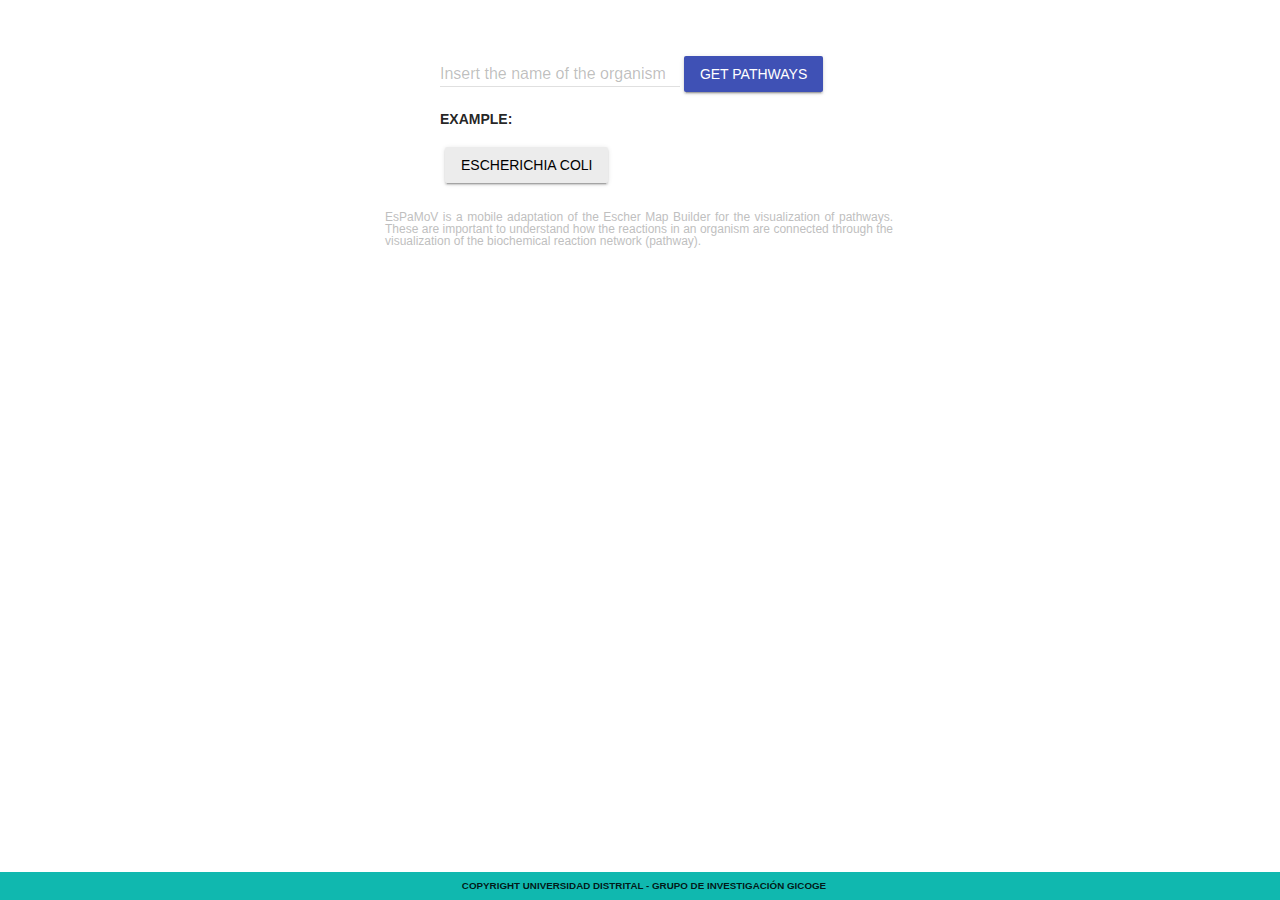
<file: index.html>
<!DOCTYPE html>
<html>
<head>
    <meta charset="utf-8" />
    <meta http-equiv="Content-Security-Policy" content="default-src *; style-src * 'unsafe-inline'; script-src * 'unsafe-inline' 'unsafe-eval'; img-src * data: 'unsafe-inline'; connect-src * 'unsafe-inline'; frame-src *;">
    <meta name="format-detection" content="telephone=no" />
    <meta name="msapplication-tap-highlight" content="no" />
    <meta name="viewport" content="user-scalable=yes, initial-scale=1, minimum-scale=1.0, width=device-width, height=device-height" />
    <link rel="stylesheet" type="text/css" href="css/index.css" />
    <link rel="stylesheet" type="text/css" href="css/fa/css/font-awesome.min.css" />
    <link href="css/material.min.css" rel="stylesheet"/>
    <link href="css/material-select.min.css" rel="stylesheet"/>
    <link href="css/dialog.css" rel="stylesheet"/>
    <link href="css/builder.css" rel="stylesheet"/>
    <link href="https://fonts.googleapis.com/icon?family=Material+Icons"rel="stylesheet">
    <script src="js/jquery-1.11.3.min.js"></script>
    <script src="js/material.min.js"></script>
    <script src="js/d3.min.js"></script>
    <script src="js/escher.js" charset="utf-8"></script>
    <title>EsPaMoV</title>
</head>
<body>
    <div class="" id="page-1" style="margin-left: auto;margin-right: auto;width: 400px;margin-top: 40px;">
        <!-- LOGO
        <div class="logo_img">
            <img src="icon.png" alt="logo_MPV" width="80"/>
        </div>
        <!-- SEARCH INPUT -->
        <div>
            <div class="mdl-textfield mdl-js-textfield" style="width: 240px !important;">
                <input class="mdl-textfield__input" type="text" id="protein_id">
                <label class="mdl-textfield__label" for="protein_id">Insert the name of the organism</label>
            </div>
            <button id="search" class="mdl-button mdl-js-button mdl-button--raised mdl-button--colored mdl-js-ripple-effect">
                Get Pathways
            </button>
        </div>
        <!-- MAP SELECT -->
        <div>
          <select class="map_select"></select>
        </div>
        <!-- LOADING BAR -->
        <div>
            <div id="loading" class="mdl-progress mdl-js-progress mdl-progress__indeterminate"></div>
        </div>
        <div>
            <p><strong>EXAMPLE:</strong></p>
            <button class="nz_ex_btn mdl-button mdl-js-button mdl-button--raised mdl-js-ripple-effect">Escherichia coli</button>
        </div>
        <div style="width: 508px;margin-left: -55px;">
            <p style="font-size: 12px;color: #bfbfbf;text-align: justify;line-height: 0.99;margin-top: 29px;">
                EsPaMoV is a mobile adaptation of the Escher Map Builder for the
                visualization of pathways. These are important to understand how
                the reactions in an organism are connected through the visualization
                 of the biochemical reaction network (pathway).
            </p>
        </div>
    </div>


    <footer>
        COPYRIGHT UNIVERSIDAD DISTRITAL  -  GRUPO DE INVESTIGACIÓN  GICOGE
    </footer>
    <dialog id="error" class="mdl-dialog">
      <h3 id="error_title" class="mdl-dialog__title">Error</h3>
      <div class="mdl-dialog__content">
        <p id="error_text">
        </p>
      </div>
      <div class="mdl-dialog__actions">
        <button id="close_error" type="button" class="mdl-button">Close</button>
      </div>
    </dialog>
    <script src="js/dialog.js"></script>
    <script src="js/index.js"></script>
</body>
</html>
</file>
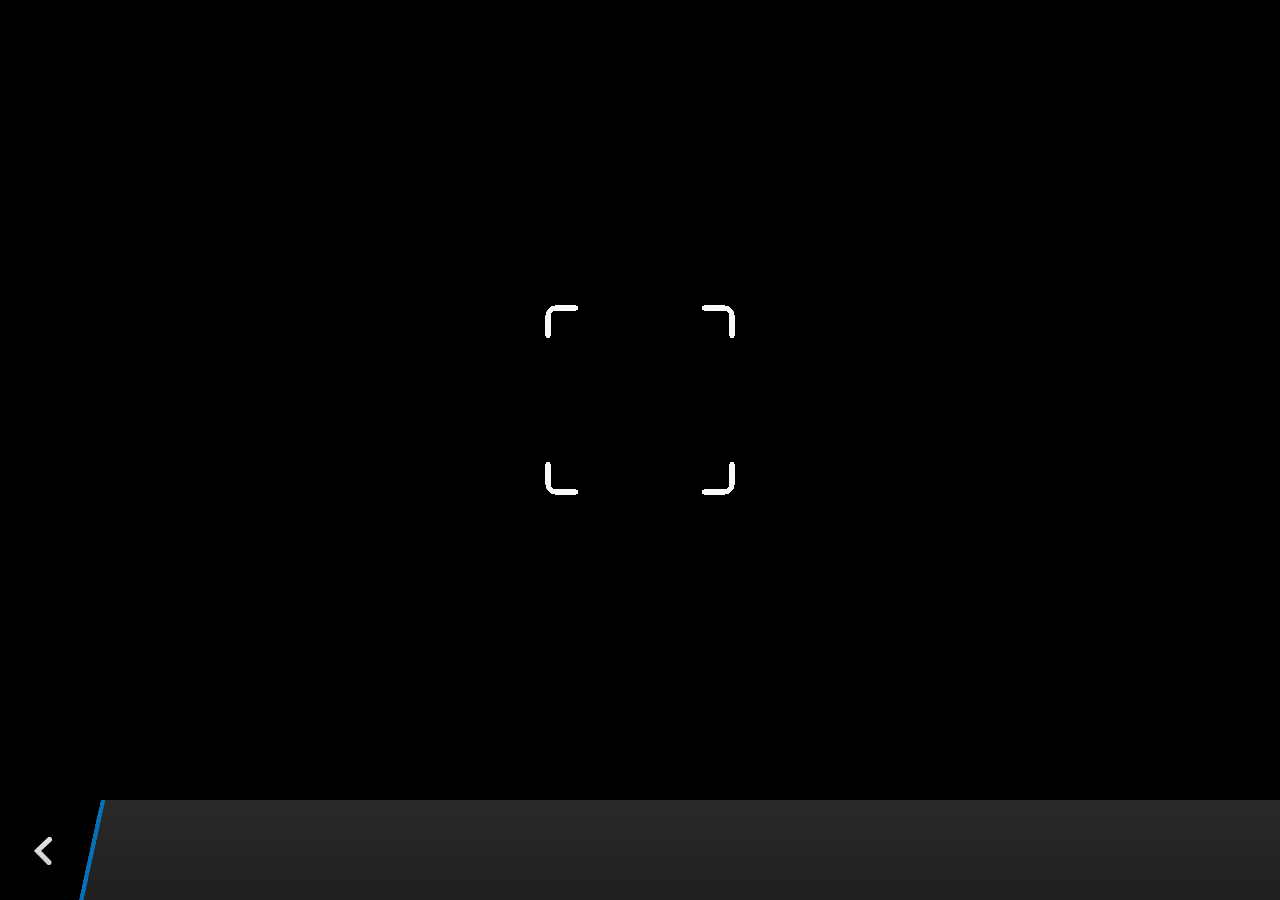
<file: plugins/cordova-plugin-camera/www/blackberry10/assets/camera.html>
<!--
 Licensed under the Apache License, Version 2.0 (the "License");
 you may not use this file except in compliance with the License.
 You may obtain a copy of the License at

 http://www.apache.org/licenses/LICENSE-2.0

 Unless required by applicable law or agreed to in writing, software
 distributed under the License is distributed on an "AS IS" BASIS,
 WITHOUT WARRANTIES OR CONDITIONS OF ANY KIND, either express or implied.
 See the License for the specific language governing permissions and
 limitations under the License.
 -->
<!DOCTYPE HTML>
<html lang="en">
    <head>
        <meta charset="utf-8">
        <script src="camera.js" type="text/javascript"></script>
        <script>
            var meta = document.createElement("meta");
            meta.setAttribute('name','viewport');
            meta.setAttribute('content','initial-scale='+ (1/window.devicePixelRatio) + ',user-scalable=no');
            document.getElementsByTagName('head')[0].appendChild(meta);
        </script>
    </head>
    <style type="text/css">
        body {
            background-color: black;
        }
        .action-bar {
            position: fixed;
            left: 0px;
            bottom: 0px;
            height: 100px;
            width: 100%;
            background-image: linear-gradient(rgb(41, 41, 41), rgb(32, 32, 32));
        }
        .action-bar-back {
            width: 78px;
            height: 100px;
            background-color: black;
        }
        .action-bar-divider {
            position: fixed;
            bottom: 0px;
            left: 78px;
            width: 28px;
            height: 100px;
            background-image: url([data-uri]);
        }
        .action-bar-back-button {
            position: fixed;
            bottom: 35px;
            left: 34px;
            width: 18px;
            height: 28px;
            background-image: url([data-uri]);
        }
        .camera-cross-hairs {
            position: fixed;
            top: 50%;
            left: 50%;
            -webkit-transform: translate(-50%, -147px);
            width: 194px;
            height: 195px;
            background-image: url([data-uri]); 
        }
    </style>
    <body>
        <div id="camera">
            <video id="v"></video>
            <div class="camera-cross-hairs"></div>
        </div>
        <canvas id="c" style="display: none;"></canvas>
        <div class="action-bar">
            <div id="back" class="action-bar-back">
                <div class="action-bar-back-button"></div>
            </div>
            <div class="action-bar-divider"></div>
        </div>
    </body>
</html>
</file>
<file: css/index.css>
body{
    min-height: 0 !important;
}
html, body {
    margin: 0;
    padding: 0;
    height: 100%;
    overflow: hidden;
}
.map_select{
  display: none;
  width: 96%;
  height: 30px;
  font-size: 15px;
  margin-bottom: 10px;
}
.graph {
  max-height: 85vh;
  overflow: scroll;
  -webkit-overflow-scrolling: touch;
  max-width: 100%;
}
svg {
    overflow: auto !important;
}
footer {
    background-color: #10b8af;
    width: 100%;
    bottom: 0;
    position: fixed;
    font-size: 0.7em;
    text-align: center;
    font-weight: bold;
    padding: 4px;
    z-index: 100;
}
header{
    position: fixed;
    top: 0;
    left: 0;
    z-index: 100;
    padding: 5px 5px;
    width: 100%;
}
#container {
    width: 100%;
    overflow: scroll;
    margin-top: 35px;
}
.arrow-p{
  font-size: 30px !important;
  margin: 0px;
}
.left-btn{
  float:left;
}
.right-btn{
  float:right;
  padding-right: 15px;
}
.buttons{
    position: fixed;
    top: 0px;
    width: 100%;
}
#page-2{
    display: block;
}
#page-3{
    display: none;
}
#page-4{
    display: none;
}
.nz_ex_btn{
    margin: 0 5px !important;
}
.logo_img{
    text-align: center;
    margin: 20px 0;
}
#loading{
    display: none;
}
.nz_plus_btn, .nz_plus_btn_p3, .nz_plus_btn_p4{
    float:right;
    margin-right: 10px !important;
}
.nz_back_btn{
    float:left;
}
.extra_info{
    display: none;
    position: fixed;
    top: 65px;
    right: 5px;
}
.mdl-data-table {
    table-layout:fixed;
    width:95%;
    margin: 0 auto 40px !important;
}
#pub_table td, th {
    text-align: left !important;
    white-space: normal;
    overflow: hidden;
    text-overflow: ellipsis;
    -o-text-overflow: ellipsis;
}
#pub_table th {
  font-size: 14px;
  font-weight: bolder;
}
.sequence{

}
#sequence{
    width: 95%;
    margin: 70px auto 40px;
    font-size: 12px;
    font-family: monospace;
}
#toast{
    z-index: 200;
}
a{
    color: #019 !important;
}
</file>
<file: css/dialog.css>
dialog {
  position: absolute;
  left: 0; right: 0;
  width: -moz-fit-content;
  width: -webkit-fit-content;
  width: fit-content;
  height: -moz-fit-content;
  height: -webkit-fit-content;
  height: fit-content;
  margin: auto;
  border: solid;
  padding: 1em;
  background: white;
  color: black;
  display: none;
}

dialog[open] {
  display: block;
}

dialog + .backdrop {
  position: fixed;
  top: 0; right: 0; bottom: 0; left: 0;
  background: rgba(0,0,0,0.1);
}

._dialog_overlay {
  position: fixed;
  top: 0; right: 0; bottom: 0; left: 0;
}

dialog.fixed {
  position: fixed;
  top: 50%;
  transform: translate(0, -50%);
}
</file>
<file: css/builder.css>
/**
* @license
*
* Escher
* Author: Zachary King
*
* The MIT License (MIT)
*
* This software is Copyright © 2015 The Regents of the University of
* California. All Rights Reserved.
*
* Permission is hereby granted, free of charge, to any person obtaining a copy
* of this software and associated documentation files (the "Software"), to deal
* in the Software without restriction, including without limitation the rights
* to use, copy, modify, merge, publish, distribute, sublicense, and/or sell
* copies of the Software, and to permit persons to whom the Software is
* furnished to do so, subject to the following conditions:
*
* The above copyright notice and this permission notice shall be included in
* all copies or substantial portions of the Software.
*
* THE SOFTWARE IS PROVIDED "AS IS", WITHOUT WARRANTY OF ANY KIND, EXPRESS OR
* IMPLIED, INCLUDING BUT NOT LIMITED TO THE WARRANTIES OF MERCHANTABILITY,
* FITNESS FOR A PARTICULAR PURPOSE AND NONINFRINGEMENT. IN NO EVENT SHALL THE
* AUTHORS OR COPYRIGHT HOLDERS BE LIABLE FOR ANY CLAIM, DAMAGES OR OTHER
* LIABILITY, WHETHER IN AN ACTION OF CONTRACT, TORT OR OTHERWISE, ARISING FROM,
* OUT OF OR IN CONNECTION WITH THE SOFTWARE OR THE USE OR OTHER DEALINGS IN
* THE SOFTWARE.
*/

/* Containers */

/* The top level container for an Escher Builder */
.escher-container {
  font-family: "Helvetica Neue", Helvetica, Arial, sans-serif !important;
  background-color: #F3F3F3;
  text-align: center;
  position: relative;
}

.escher-container *:not(.btn,.glyphicon,.caret,a) {
  font-size: 14px;
  color: #333333;
}

/* Applied to the body when Escher fills the screen. This stops browser from
showing scroll-end animations. */
html.fill-screen {
  height: 100%;
  width: 100%;
}
body.fill-screen {
  overflow: hidden;
  height: 100%;
  width: 100%;
}

/* Applied to top level container (generally .escher-container) when Escher
fills the screen. These make sure Escher completely fills the screen, even after
resizes. */
.fill-screen-div {
  margin: 0;
  padding: 0;
  position: fixed;
  top: 0px;
  bottom: 0px;
  left: 0px;
  right: 0px;
}

/* Temporarily applied when entering full screen. */
.full-screen-on {
  height: 100% !important;
  width: 100% !important;
  overflow: hidden;
}

/* The zoom container classes. */
.escher-zoom-container, .escher-3d-transform-container, svg.escher-svg {
  width: 100% !important;
  height: 100% !important;
  overflow: hidden;
}

/* Status */
.escher-container #status {
  position:absolute;
  bottom:10px;
  left: 20px;
  color: red;
  background-color: white;
  font-size: 16px
}
/* Menus */
.escher-container #menu {
  display: block;
  margin: 5px auto 0 auto;
  border: 1px solid #ddd;
  background-color: rgba(255, 255, 255, 0.95);
  border-radius: 0px;
}
.escher-container .help-button {
  float: right;
  padding: 0 5px;
  font-size: 12px;
  background-color: rgb(245, 245, 245);
}
.escher-container .dropdown-menu {
  border: 1px solid #ddd;
  background-color: rgba(255, 255, 255, 0.95);
  border-radius: 0px;
  margin: 0;
  text-align: left;
}
.escher-container .dropdown-menu>li>a {
  font-size: 15px;
}
.escher-container .dropdown-menu>.escher-disabled>a {
  color: #E0E0E0;
  pointer-events: none;
}
.escher-container .dropdown {
  background-color: rgba(255, 255, 255, 0.95);
}
@media (max-width: 550px) {
  .escher-container .dropdown-button {
    padding: 5px 9px;
  }
}
@media (min-width: 550px) {
  .escher-container .dropdown-button {
    font-size: 18px;
  }
  .escher-container .help-button {
    font-size: 16px;
  }
}
/* Search */
.escher-container .search-menu-container {
  position: absolute;
  width: 100%;
  top: 0px;
  left: 0px;
  margin: 0;
  text-align: center;
  pointer-events: none;
}
.escher-container .search-menu-container-inline {
  width: 320px;
  display: inline-block;
  text-align: left;
  pointer-events: auto;
}
@media (min-width: 550px) {
  .escher-container .search-menu-container-inline {
    width: 410px;
  }
}
.escher-container .search-container {
  display: block;
  background: rgba(255, 255, 255, 0.95);
  padding: 3px;
  border: 1px solid #DDD;
  margin: 2px 0 0 0;
}
.escher-container .search-bar {
  display: inline-block;
  border: 1px solid #DDD;
  margin-right: 4px;
  width: 114px;
  height: 29px;
  border-radius: 3px;
}
.escher-container .search-counter {
  display: inline-block;
  padding: 0 8px;
}
/* Settings */
.escher-container .settings-box-background {
  display: block;
  position: absolute;
  top: 0;
  left: 0;
  width: 100%;
  height: 100%;
  z-index: 9;
  background: rgba(0, 0, 0, 0.4);
  padding: 5% 0 5% 0;
  text-align: center;
}
.escher-container .settings-box-container {
  display: inline-block;
  position: relative;
  width: 90%;
  max-width: 520px;
  height: 100%;
  z-index: 10;
}
.escher-container .settings-button {
  position: absolute;
  top: 5px;
  right: 20px;
  z-index: 10;
}
.escher-container .settings-button-close {
  right: 60px;
}
.escher-container .settings-box {
  display: inline-block;
  max-height: 100%;
  width: 100%;
  /* max-width: 520px; */
  overflow-y: scroll;
  overflow-x: hidden;
  background: rgba(255, 255, 255, 0.95);
  padding: 8px;
  margin: 0;
  border: 1px solid #DDD;
  text-align: left;
}
.escher-container .settings-section-heading-large {
  font-size: 17px;
  font-weight: bold;
  margin-top: 15px;
}
.escher-container .settings-section-heading {
  font-weight: bold;
  margin-top: 15px;
}
.escher-container .settings-table {
  width: 100%;
}
.escher-container .settings-table td {
  padding: 3px 5px;
}
.escher-container td.options-label {
  width: 88px;
}
.escher-container td.options-label-wide {
  width: 192px;
}
.escher-container .settings-number {
  text-align: center;
  color: #AAA;
  font-style: italic;
}
.escher-container .input-cell {
  width: 23%;
  /* padding: 3px 5px; */
  font-size: 13px;
}
.escher-container .scale-bar-input {
  width: 100%;
  text-align: left;
}
.escher-container .no-data-input {
  width: 23%;
  margin: 0 4px 0 4px;
}
.escher-container label.option-group {
  margin: 0 10px 0 0;
}
.escher-container label.option-group span {
  margin: 0 0 0 4px;
}
.escher-container label.full-line {
  width: 100%;
}
.escher-container label {
  font-weight: inherit;
}
.escher-container .settings-tip {
  font-style: italic;
}
/* Live scale */
.escher-container .scale-editor {
  position: relative;
  width: 100%;
  height: 190px;
  font-size: 12px;
}
.escher-container .scale-editor .centered {
  position: absolute;
  width: 440px;
  left: 35px;
  top: 0px;
}
.escher-container .scale-editor .data-not-loaded {
  position: absolute;
  z-index: 5;
  left: 60px;
  top: 25px;
  text-align: center;
  width: 400px;
  font-size: 15px;
  color: #B19EC0;
}
.escher-container .scale-editor .add {
  position: absolute;
  top: 0px;
  right: 0px;
  width: 20px;
  cursor: pointer;
}
.escher-container .scale-editor .trash-container {
  position: absolute;
  top: 0px;
  left: 0px;
  width: 420px;
  height: 20px;
}
.escher-container .scale-editor .trash {
  position: absolute;
  top: 0px;
  left: 0px;
  cursor: pointer;
}
.escher-container .scale-editor .scale-svg {
  position: absolute;
  width: 440px;
  height: 80px;
  top: 20px;
  left: 0px;
}
.escher-container .scale-editor .input-container {
  position: absolute;
  top: 56px;
  left: 0px;
  width: 420px;
}
.escher-container .scale-editor .input-container input {
  position: absolute;
  left: 0px;
  top: 0px;
}
.escher-container .scale-editor input[disabled] {
  background-color: #F1ECFA;
}
.escher-container .scale-editor .row-label {
  position: absolute;
  left: 0px;
}
.escher-container .scale-editor .input-set {
  position: absolute;
  top: 0px;
  box-shadow: 0px 2px 14px rgb(197, 197, 197);
}
.escher-container .scale-editor .input-set.selected-set {
  z-index: 5;
}
.escher-container .scale-editor .domain-type-picker {
  position: absolute;
  top: 0px;
  right: 0px;
  height: 14px;
  background-color: rgb(232, 232, 232);
}
.escher-container .scale-editor .picker rect {
  color: black;
  opacity: 0.4;
}
.escher-container .scale-editor .no-data {
  position: absolute;
  left: 0px;
  width: 100%;
}
.escher-container .scale-editor .no-data-heading {
  font-weight: bold;
}
.escher-container .scale-editor .no-data .input-group {
  position: absolute;
  top: 0px;
  left: 0px;
}
.escher-container .scale-editor .no-data .input-group span,
.escher-container .scale-editor .no-data .input-group input {
  position: absolute;
  top: 17px;
}
/* For Search */
.escher-container .close-button {
  margin-left: 4px;
  float: right;
}
/* Button panel */
.escher-container ul#button-panel {
  position: absolute;
  left: 4px;
  top: 20%;
  margin-top: -30px;
  /* top: 81px; //max */
  /* top: 20px; //min */
  pointer-events: none;
  padding-left: 0;
}
.escher-container ul#button-panel li {
  pointer-events: auto;
  list-style: none;
}
.escher-container .input-close-button {
  position: absolute;
  right: 0px;
  width: 18px;
  bottom: 0px;
  padding: 0px;
  border-width: 0px;
  margin: 0px;
  background: none;
  font-size: 16px;
  font-weight: normal;
}

.escher-container .simple-button {
  width: 40px;
  height: 40px;
  border: 1px solid #2E2F2F;
  background-image: linear-gradient(#4F5151, #474949 6%, #3F4141);
  background-color: #474949;
  border-color: #474949;
  padding: 6px 0 9px 0;
  line-height: 1.42857143;
  border-radius: 4px;
  text-align: center;
  vertical-align: middle;
  cursor: pointer;
  margin: 3px 0 0 0;
}

.escher-container .simple-button, .escher-container .simple-button * {
  color: #FFF;
  font-size: 17px;
}

.escher-container .simple-button.active {
  background-image: linear-gradient(#8F4F3F, #834c3c 6%, #8d3a2d);
}

/* Reaction input */
.escher-container #rxn-input {
  z-index: 10;
}
.escher-container .input-close-button:hover {
  color: #ff3333;
  font-weight: bold;
}
.escher-container .light {
  color: #8b8b8be;
  font-weight: normal;
}
/* text edit input */
.escher-container #text-edit-input input {
  width: 500px;
  border: 1px solid #cccccc;
  font-size: 22px;
}
/* quick jump menu */
.escher-container #quick-jump-menu {
  position: absolute;
  right: 10px;
  bottom: 10px;
  width: 300px;
}
@media (max-width: 550px) {
  .escher-container #quick-jump-menu {
	  display: none;
  }
}
</file>
<file: css/material.min.css>
/**
 * material-design-lite - Material Design Components in CSS, JS and HTML
 * @version v1.3.0
 * @license Apache-2.0
 * @copyright 2015 Google, Inc.
 * @link https://github.com/google/material-design-lite
 */
@charset "UTF-8";html{color:rgba(0,0,0,.87)}::-moz-selection{background:#b3d4fc;text-shadow:none}::selection{background:#b3d4fc;text-shadow:none}hr{display:block;height:1px;border:0;border-top:1px solid #ccc;margin:1em 0;padding:0}audio,canvas,iframe,img,svg,video{vertical-align:middle}fieldset{border:0;margin:0;padding:0}textarea{resize:vertical}.browserupgrade{margin:.2em 0;background:#ccc;color:#000;padding:.2em 0}.hidden{display:none!important}.visuallyhidden{border:0;clip:rect(0 0 0 0);height:1px;margin:-1px;overflow:hidden;padding:0;position:absolute;width:1px}.visuallyhidden.focusable:active,.visuallyhidden.focusable:focus{clip:auto;height:auto;margin:0;overflow:visible;position:static;width:auto}.invisible{visibility:hidden}.clearfix:before,.clearfix:after{content:" ";display:table}.clearfix:after{clear:both}@media print{*,*:before,*:after,*:first-letter{background:transparent!important;color:#000!important;box-shadow:none!important}a,a:visited{text-decoration:underline}a[href]:after{content:" (" attr(href)")"}abbr[title]:after{content:" (" attr(title)")"}a[href^="#"]:after,a[href^="javascript:"]:after{content:""}pre,blockquote{border:1px solid #999;page-break-inside:avoid}thead{display:table-header-group}tr,img{page-break-inside:avoid}img{max-width:100%!important}p,h2,h3{orphans:3;widows:3}h2,h3{page-break-after:avoid}}a,.mdl-accordion,.mdl-button,.mdl-card,.mdl-checkbox,.mdl-dropdown-menu,.mdl-icon-toggle,.mdl-item,.mdl-radio,.mdl-slider,.mdl-switch,.mdl-tabs__tab{-webkit-tap-highlight-color:transparent;-webkit-tap-highlight-color:rgba(255,255,255,0)}html{width:100%;height:100%;-ms-touch-action:manipulation;touch-action:manipulation}body{width:100%;min-height:100%;margin:0}main{display:block}*[hidden]{display:none!important}html,body{font-family:"Helvetica","Arial",sans-serif;font-size:14px;font-weight:400;line-height:20px}h1,h2,h3,h4,h5,h6,p{padding:0}h1 small,h2 small,h3 small,h4 small,h5 small,h6 small{font-family:"Roboto","Helvetica","Arial",sans-serif;font-weight:400;line-height:1.35;letter-spacing:-.02em;opacity:.54;font-size:.6em}h1{font-size:56px;line-height:1.35;letter-spacing:-.02em;margin:24px 0}h1,h2{font-family:"Roboto","Helvetica","Arial",sans-serif;font-weight:400}h2{font-size:45px;line-height:48px}h2,h3{margin:24px 0}h3{font-size:34px;line-height:40px}h3,h4{font-family:"Roboto","Helvetica","Arial",sans-serif;font-weight:400}h4{font-size:24px;line-height:32px;-moz-osx-font-smoothing:grayscale;margin:24px 0 16px}h5{font-size:20px;font-weight:500;line-height:1;letter-spacing:.02em}h5,h6{font-family:"Roboto","Helvetica","Arial",sans-serif;margin:24px 0 16px}h6{font-size:16px;letter-spacing:.04em}h6,p{font-weight:400;line-height:24px}p{font-size:14px;letter-spacing:0;margin:0 0 16px}a{color:#ff4081;font-weight:500}blockquote{font-family:"Roboto","Helvetica","Arial",sans-serif;position:relative;font-size:24px;font-weight:300;font-style:italic;line-height:1.35;letter-spacing:.08em}blockquote:before{position:absolute;left:-.5em;content:'“'}blockquote:after{content:'”';margin-left:-.05em}mark{background-color:#f4ff81}dt{font-weight:700}address{font-size:12px;line-height:1;font-style:normal}address,ul,ol{font-weight:400;letter-spacing:0}ul,ol{font-size:14px;line-height:24px}.mdl-typography--display-4,.mdl-typography--display-4-color-contrast{font-family:"Roboto","Helvetica","Arial",sans-serif;font-size:112px;font-weight:300;line-height:1;letter-spacing:-.04em}.mdl-typography--display-4-color-contrast{opacity:.54}.mdl-typography--display-3,.mdl-typography--display-3-color-contrast{font-family:"Roboto","Helvetica","Arial",sans-serif;font-size:56px;font-weight:400;line-height:1.35;letter-spacing:-.02em}.mdl-typography--display-3-color-contrast{opacity:.54}.mdl-typography--display-2,.mdl-typography--display-2-color-contrast{font-family:"Roboto","Helvetica","Arial",sans-serif;font-size:45px;font-weight:400;line-height:48px}.mdl-typography--display-2-color-contrast{opacity:.54}.mdl-typography--display-1,.mdl-typography--display-1-color-contrast{font-family:"Roboto","Helvetica","Arial",sans-serif;font-size:34px;font-weight:400;line-height:40px}.mdl-typography--display-1-color-contrast{opacity:.54}.mdl-typography--headline,.mdl-typography--headline-color-contrast{font-family:"Roboto","Helvetica","Arial",sans-serif;font-size:24px;font-weight:400;line-height:32px;-moz-osx-font-smoothing:grayscale}.mdl-typography--headline-color-contrast{opacity:.87}.mdl-typography--title,.mdl-typography--title-color-contrast{font-family:"Roboto","Helvetica","Arial",sans-serif;font-size:20px;font-weight:500;line-height:1;letter-spacing:.02em}.mdl-typography--title-color-contrast{opacity:.87}.mdl-typography--subhead,.mdl-typography--subhead-color-contrast{font-family:"Roboto","Helvetica","Arial",sans-serif;font-size:16px;font-weight:400;line-height:24px;letter-spacing:.04em}.mdl-typography--subhead-color-contrast{opacity:.87}.mdl-typography--body-2,.mdl-typography--body-2-color-contrast{font-size:14px;font-weight:700;line-height:24px;letter-spacing:0}.mdl-typography--body-2-color-contrast{opacity:.87}.mdl-typography--body-1,.mdl-typography--body-1-color-contrast{font-size:14px;font-weight:400;line-height:24px;letter-spacing:0}.mdl-typography--body-1-color-contrast{opacity:.87}.mdl-typography--body-2-force-preferred-font,.mdl-typography--body-2-force-preferred-font-color-contrast{font-family:"Roboto","Helvetica","Arial",sans-serif;font-size:14px;font-weight:500;line-height:24px;letter-spacing:0}.mdl-typography--body-2-force-preferred-font-color-contrast{opacity:.87}.mdl-typography--body-1-force-preferred-font,.mdl-typography--body-1-force-preferred-font-color-contrast{font-family:"Roboto","Helvetica","Arial",sans-serif;font-size:14px;font-weight:400;line-height:24px;letter-spacing:0}.mdl-typography--body-1-force-preferred-font-color-contrast{opacity:.87}.mdl-typography--caption,.mdl-typography--caption-force-preferred-font{font-size:12px;font-weight:400;line-height:1;letter-spacing:0}.mdl-typography--caption-force-preferred-font{font-family:"Roboto","Helvetica","Arial",sans-serif}.mdl-typography--caption-color-contrast,.mdl-typography--caption-force-preferred-font-color-contrast{font-size:12px;font-weight:400;line-height:1;letter-spacing:0;opacity:.54}.mdl-typography--caption-force-preferred-font-color-contrast,.mdl-typography--menu{font-family:"Roboto","Helvetica","Arial",sans-serif}.mdl-typography--menu{font-size:14px;font-weight:500;line-height:1;letter-spacing:0}.mdl-typography--menu-color-contrast{opacity:.87}.mdl-typography--menu-color-contrast,.mdl-typography--button,.mdl-typography--button-color-contrast{font-family:"Roboto","Helvetica","Arial",sans-serif;font-size:14px;font-weight:500;line-height:1;letter-spacing:0}.mdl-typography--button,.mdl-typography--button-color-contrast{text-transform:uppercase}.mdl-typography--button-color-contrast{opacity:.87}.mdl-typography--text-left{text-align:left}.mdl-typography--text-right{text-align:right}.mdl-typography--text-center{text-align:center}.mdl-typography--text-justify{text-align:justify}.mdl-typography--text-nowrap{white-space:nowrap}.mdl-typography--text-lowercase{text-transform:lowercase}.mdl-typography--text-uppercase{text-transform:uppercase}.mdl-typography--text-capitalize{text-transform:capitalize}.mdl-typography--font-thin{font-weight:200!important}.mdl-typography--font-light{font-weight:300!important}.mdl-typography--font-regular{font-weight:400!important}.mdl-typography--font-medium{font-weight:500!important}.mdl-typography--font-bold{font-weight:700!important}.mdl-typography--font-black{font-weight:900!important}.material-icons{font-family:'Material Icons';font-weight:400;font-style:normal;font-size:24px;line-height:1;letter-spacing:normal;text-transform:none;display:inline-block;word-wrap:normal;-moz-font-feature-settings:'liga';font-feature-settings:'liga';-webkit-font-feature-settings:'liga';-webkit-font-smoothing:antialiased}.mdl-color-text--red{color:#f44336 !important}.mdl-color--red{background-color:#f44336 !important}.mdl-color-text--red-50{color:#ffebee !important}.mdl-color--red-50{background-color:#ffebee !important}.mdl-color-text--red-100{color:#ffcdd2 !important}.mdl-color--red-100{background-color:#ffcdd2 !important}.mdl-color-text--red-200{color:#ef9a9a !important}.mdl-color--red-200{background-color:#ef9a9a !important}.mdl-color-text--red-300{color:#e57373 !important}.mdl-color--red-300{background-color:#e57373 !important}.mdl-color-text--red-400{color:#ef5350 !important}.mdl-color--red-400{background-color:#ef5350 !important}.mdl-color-text--red-500{color:#f44336 !important}.mdl-color--red-500{background-color:#f44336 !important}.mdl-color-text--red-600{color:#e53935 !important}.mdl-color--red-600{background-color:#e53935 !important}.mdl-color-text--red-700{color:#d32f2f !important}.mdl-color--red-700{background-color:#d32f2f !important}.mdl-color-text--red-800{color:#c62828 !important}.mdl-color--red-800{background-color:#c62828 !important}.mdl-color-text--red-900{color:#b71c1c !important}.mdl-color--red-900{background-color:#b71c1c !important}.mdl-color-text--red-A100{color:#ff8a80 !important}.mdl-color--red-A100{background-color:#ff8a80 !important}.mdl-color-text--red-A200{color:#ff5252 !important}.mdl-color--red-A200{background-color:#ff5252 !important}.mdl-color-text--red-A400{color:#ff1744 !important}.mdl-color--red-A400{background-color:#ff1744 !important}.mdl-color-text--red-A700{color:#d50000 !important}.mdl-color--red-A700{background-color:#d50000 !important}.mdl-color-text--pink{color:#e91e63 !important}.mdl-color--pink{background-color:#e91e63 !important}.mdl-color-text--pink-50{color:#fce4ec !important}.mdl-color--pink-50{background-color:#fce4ec !important}.mdl-color-text--pink-100{color:#f8bbd0 !important}.mdl-color--pink-100{background-color:#f8bbd0 !important}.mdl-color-text--pink-200{color:#f48fb1 !important}.mdl-color--pink-200{background-color:#f48fb1 !important}.mdl-color-text--pink-300{color:#f06292 !important}.mdl-color--pink-300{background-color:#f06292 !important}.mdl-color-text--pink-400{color:#ec407a !important}.mdl-color--pink-400{background-color:#ec407a !important}.mdl-color-text--pink-500{color:#e91e63 !important}.mdl-color--pink-500{background-color:#e91e63 !important}.mdl-color-text--pink-600{color:#d81b60 !important}.mdl-color--pink-600{background-color:#d81b60 !important}.mdl-color-text--pink-700{color:#c2185b !important}.mdl-color--pink-700{background-color:#c2185b !important}.mdl-color-text--pink-800{color:#ad1457 !important}.mdl-color--pink-800{background-color:#ad1457 !important}.mdl-color-text--pink-900{color:#880e4f !important}.mdl-color--pink-900{background-color:#880e4f !important}.mdl-color-text--pink-A100{color:#ff80ab !important}.mdl-color--pink-A100{background-color:#ff80ab !important}.mdl-color-text--pink-A200{color:#ff4081 !important}.mdl-color--pink-A200{background-color:#ff4081 !important}.mdl-color-text--pink-A400{color:#f50057 !important}.mdl-color--pink-A400{background-color:#f50057 !important}.mdl-color-text--pink-A700{color:#c51162 !important}.mdl-color--pink-A700{background-color:#c51162 !important}.mdl-color-text--purple{color:#9c27b0 !important}.mdl-color--purple{background-color:#9c27b0 !important}.mdl-color-text--purple-50{color:#f3e5f5 !important}.mdl-color--purple-50{background-color:#f3e5f5 !important}.mdl-color-text--purple-100{color:#e1bee7 !important}.mdl-color--purple-100{background-color:#e1bee7 !important}.mdl-color-text--purple-200{color:#ce93d8 !important}.mdl-color--purple-200{background-color:#ce93d8 !important}.mdl-color-text--purple-300{color:#ba68c8 !important}.mdl-color--purple-300{background-color:#ba68c8 !important}.mdl-color-text--purple-400{color:#ab47bc !important}.mdl-color--purple-400{background-color:#ab47bc !important}.mdl-color-text--purple-500{color:#9c27b0 !important}.mdl-color--purple-500{background-color:#9c27b0 !important}.mdl-color-text--purple-600{color:#8e24aa !important}.mdl-color--purple-600{background-color:#8e24aa !important}.mdl-color-text--purple-700{color:#7b1fa2 !important}.mdl-color--purple-700{background-color:#7b1fa2 !important}.mdl-color-text--purple-800{color:#6a1b9a !important}.mdl-color--purple-800{background-color:#6a1b9a !important}.mdl-color-text--purple-900{color:#4a148c !important}.mdl-color--purple-900{background-color:#4a148c !important}.mdl-color-text--purple-A100{color:#ea80fc !important}.mdl-color--purple-A100{background-color:#ea80fc !important}.mdl-color-text--purple-A200{color:#e040fb !important}.mdl-color--purple-A200{background-color:#e040fb !important}.mdl-color-text--purple-A400{color:#d500f9 !important}.mdl-color--purple-A400{background-color:#d500f9 !important}.mdl-color-text--purple-A700{color:#a0f !important}.mdl-color--purple-A700{background-color:#a0f !important}.mdl-color-text--deep-purple{color:#673ab7 !important}.mdl-color--deep-purple{background-color:#673ab7 !important}.mdl-color-text--deep-purple-50{color:#ede7f6 !important}.mdl-color--deep-purple-50{background-color:#ede7f6 !important}.mdl-color-text--deep-purple-100{color:#d1c4e9 !important}.mdl-color--deep-purple-100{background-color:#d1c4e9 !important}.mdl-color-text--deep-purple-200{color:#b39ddb !important}.mdl-color--deep-purple-200{background-color:#b39ddb !important}.mdl-color-text--deep-purple-300{color:#9575cd !important}.mdl-color--deep-purple-300{background-color:#9575cd !important}.mdl-color-text--deep-purple-400{color:#7e57c2 !important}.mdl-color--deep-purple-400{background-color:#7e57c2 !important}.mdl-color-text--deep-purple-500{color:#673ab7 !important}.mdl-color--deep-purple-500{background-color:#673ab7 !important}.mdl-color-text--deep-purple-600{color:#5e35b1 !important}.mdl-color--deep-purple-600{background-color:#5e35b1 !important}.mdl-color-text--deep-purple-700{color:#512da8 !important}.mdl-color--deep-purple-700{background-color:#512da8 !important}.mdl-color-text--deep-purple-800{color:#4527a0 !important}.mdl-color--deep-purple-800{background-color:#4527a0 !important}.mdl-color-text--deep-purple-900{color:#311b92 !important}.mdl-color--deep-purple-900{background-color:#311b92 !important}.mdl-color-text--deep-purple-A100{color:#b388ff !important}.mdl-color--deep-purple-A100{background-color:#b388ff !important}.mdl-color-text--deep-purple-A200{color:#7c4dff !important}.mdl-color--deep-purple-A200{background-color:#7c4dff !important}.mdl-color-text--deep-purple-A400{color:#651fff !important}.mdl-color--deep-purple-A400{background-color:#651fff !important}.mdl-color-text--deep-purple-A700{color:#6200ea !important}.mdl-color--deep-purple-A700{background-color:#6200ea !important}.mdl-color-text--indigo{color:#3f51b5 !important}.mdl-color--indigo{background-color:#3f51b5 !important}.mdl-color-text--indigo-50{color:#e8eaf6 !important}.mdl-color--indigo-50{background-color:#e8eaf6 !important}.mdl-color-text--indigo-100{color:#c5cae9 !important}.mdl-color--indigo-100{background-color:#c5cae9 !important}.mdl-color-text--indigo-200{color:#9fa8da !important}.mdl-color--indigo-200{background-color:#9fa8da !important}.mdl-color-text--indigo-300{color:#7986cb !important}.mdl-color--indigo-300{background-color:#7986cb !important}.mdl-color-text--indigo-400{color:#5c6bc0 !important}.mdl-color--indigo-400{background-color:#5c6bc0 !important}.mdl-color-text--indigo-500{color:#3f51b5 !important}.mdl-color--indigo-500{background-color:#3f51b5 !important}.mdl-color-text--indigo-600{color:#3949ab !important}.mdl-color--indigo-600{background-color:#3949ab !important}.mdl-color-text--indigo-700{color:#303f9f !important}.mdl-color--indigo-700{background-color:#303f9f !important}.mdl-color-text--indigo-800{color:#283593 !important}.mdl-color--indigo-800{background-color:#283593 !important}.mdl-color-text--indigo-900{color:#1a237e !important}.mdl-color--indigo-900{background-color:#1a237e !important}.mdl-color-text--indigo-A100{color:#8c9eff !important}.mdl-color--indigo-A100{background-color:#8c9eff !important}.mdl-color-text--indigo-A200{color:#536dfe !important}.mdl-color--indigo-A200{background-color:#536dfe !important}.mdl-color-text--indigo-A400{color:#3d5afe !important}.mdl-color--indigo-A400{background-color:#3d5afe !important}.mdl-color-text--indigo-A700{color:#304ffe !important}.mdl-color--indigo-A700{background-color:#304ffe !important}.mdl-color-text--blue{color:#2196f3 !important}.mdl-color--blue{background-color:#2196f3 !important}.mdl-color-text--blue-50{color:#e3f2fd !important}.mdl-color--blue-50{background-color:#e3f2fd !important}.mdl-color-text--blue-100{color:#bbdefb !important}.mdl-color--blue-100{background-color:#bbdefb !important}.mdl-color-text--blue-200{color:#90caf9 !important}.mdl-color--blue-200{background-color:#90caf9 !important}.mdl-color-text--blue-300{color:#64b5f6 !important}.mdl-color--blue-300{background-color:#64b5f6 !important}.mdl-color-text--blue-400{color:#42a5f5 !important}.mdl-color--blue-400{background-color:#42a5f5 !important}.mdl-color-text--blue-500{color:#2196f3 !important}.mdl-color--blue-500{background-color:#2196f3 !important}.mdl-color-text--blue-600{color:#1e88e5 !important}.mdl-color--blue-600{background-color:#1e88e5 !important}.mdl-color-text--blue-700{color:#1976d2 !important}.mdl-color--blue-700{background-color:#1976d2 !important}.mdl-color-text--blue-800{color:#1565c0 !important}.mdl-color--blue-800{background-color:#1565c0 !important}.mdl-color-text--blue-900{color:#0d47a1 !important}.mdl-color--blue-900{background-color:#0d47a1 !important}.mdl-color-text--blue-A100{color:#82b1ff !important}.mdl-color--blue-A100{background-color:#82b1ff !important}.mdl-color-text--blue-A200{color:#448aff !important}.mdl-color--blue-A200{background-color:#448aff !important}.mdl-color-text--blue-A400{color:#2979ff !important}.mdl-color--blue-A400{background-color:#2979ff !important}.mdl-color-text--blue-A700{color:#2962ff !important}.mdl-color--blue-A700{background-color:#2962ff !important}.mdl-color-text--light-blue{color:#03a9f4 !important}.mdl-color--light-blue{background-color:#03a9f4 !important}.mdl-color-text--light-blue-50{color:#e1f5fe !important}.mdl-color--light-blue-50{background-color:#e1f5fe !important}.mdl-color-text--light-blue-100{color:#b3e5fc !important}.mdl-color--light-blue-100{background-color:#b3e5fc !important}.mdl-color-text--light-blue-200{color:#81d4fa !important}.mdl-color--light-blue-200{background-color:#81d4fa !important}.mdl-color-text--light-blue-300{color:#4fc3f7 !important}.mdl-color--light-blue-300{background-color:#4fc3f7 !important}.mdl-color-text--light-blue-400{color:#29b6f6 !important}.mdl-color--light-blue-400{background-color:#29b6f6 !important}.mdl-color-text--light-blue-500{color:#03a9f4 !important}.mdl-color--light-blue-500{background-color:#03a9f4 !important}.mdl-color-text--light-blue-600{color:#039be5 !important}.mdl-color--light-blue-600{background-color:#039be5 !important}.mdl-color-text--light-blue-700{color:#0288d1 !important}.mdl-color--light-blue-700{background-color:#0288d1 !important}.mdl-color-text--light-blue-800{color:#0277bd !important}.mdl-color--light-blue-800{background-color:#0277bd !important}.mdl-color-text--light-blue-900{color:#01579b !important}.mdl-color--light-blue-900{background-color:#01579b !important}.mdl-color-text--light-blue-A100{color:#80d8ff !important}.mdl-color--light-blue-A100{background-color:#80d8ff !important}.mdl-color-text--light-blue-A200{color:#40c4ff !important}.mdl-color--light-blue-A200{background-color:#40c4ff !important}.mdl-color-text--light-blue-A400{color:#00b0ff !important}.mdl-color--light-blue-A400{background-color:#00b0ff !important}.mdl-color-text--light-blue-A700{color:#0091ea !important}.mdl-color--light-blue-A700{background-color:#0091ea !important}.mdl-color-text--cyan{color:#00bcd4 !important}.mdl-color--cyan{background-color:#00bcd4 !important}.mdl-color-text--cyan-50{color:#e0f7fa !important}.mdl-color--cyan-50{background-color:#e0f7fa !important}.mdl-color-text--cyan-100{color:#b2ebf2 !important}.mdl-color--cyan-100{background-color:#b2ebf2 !important}.mdl-color-text--cyan-200{color:#80deea !important}.mdl-color--cyan-200{background-color:#80deea !important}.mdl-color-text--cyan-300{color:#4dd0e1 !important}.mdl-color--cyan-300{background-color:#4dd0e1 !important}.mdl-color-text--cyan-400{color:#26c6da !important}.mdl-color--cyan-400{background-color:#26c6da !important}.mdl-color-text--cyan-500{color:#00bcd4 !important}.mdl-color--cyan-500{background-color:#00bcd4 !important}.mdl-color-text--cyan-600{color:#00acc1 !important}.mdl-color--cyan-600{background-color:#00acc1 !important}.mdl-color-text--cyan-700{color:#0097a7 !important}.mdl-color--cyan-700{background-color:#0097a7 !important}.mdl-color-text--cyan-800{color:#00838f !important}.mdl-color--cyan-800{background-color:#00838f !important}.mdl-color-text--cyan-900{color:#006064 !important}.mdl-color--cyan-900{background-color:#006064 !important}.mdl-color-text--cyan-A100{color:#84ffff !important}.mdl-color--cyan-A100{background-color:#84ffff !important}.mdl-color-text--cyan-A200{color:#18ffff !important}.mdl-color--cyan-A200{background-color:#18ffff !important}.mdl-color-text--cyan-A400{color:#00e5ff !important}.mdl-color--cyan-A400{background-color:#00e5ff !important}.mdl-color-text--cyan-A700{color:#00b8d4 !important}.mdl-color--cyan-A700{background-color:#00b8d4 !important}.mdl-color-text--teal{color:#009688 !important}.mdl-color--teal{background-color:#009688 !important}.mdl-color-text--teal-50{color:#e0f2f1 !important}.mdl-color--teal-50{background-color:#e0f2f1 !important}.mdl-color-text--teal-100{color:#b2dfdb !important}.mdl-color--teal-100{background-color:#b2dfdb !important}.mdl-color-text--teal-200{color:#80cbc4 !important}.mdl-color--teal-200{background-color:#80cbc4 !important}.mdl-color-text--teal-300{color:#4db6ac !important}.mdl-color--teal-300{background-color:#4db6ac !important}.mdl-color-text--teal-400{color:#26a69a !important}.mdl-color--teal-400{background-color:#26a69a !important}.mdl-color-text--teal-500{color:#009688 !important}.mdl-color--teal-500{background-color:#009688 !important}.mdl-color-text--teal-600{color:#00897b !important}.mdl-color--teal-600{background-color:#00897b !important}.mdl-color-text--teal-700{color:#00796b !important}.mdl-color--teal-700{background-color:#00796b !important}.mdl-color-text--teal-800{color:#00695c !important}.mdl-color--teal-800{background-color:#00695c !important}.mdl-color-text--teal-900{color:#004d40 !important}.mdl-color--teal-900{background-color:#004d40 !important}.mdl-color-text--teal-A100{color:#a7ffeb !important}.mdl-color--teal-A100{background-color:#a7ffeb !important}.mdl-color-text--teal-A200{color:#64ffda !important}.mdl-color--teal-A200{background-color:#64ffda !important}.mdl-color-text--teal-A400{color:#1de9b6 !important}.mdl-color--teal-A400{background-color:#1de9b6 !important}.mdl-color-text--teal-A700{color:#00bfa5 !important}.mdl-color--teal-A700{background-color:#00bfa5 !important}.mdl-color-text--green{color:#4caf50 !important}.mdl-color--green{background-color:#4caf50 !important}.mdl-color-text--green-50{color:#e8f5e9 !important}.mdl-color--green-50{background-color:#e8f5e9 !important}.mdl-color-text--green-100{color:#c8e6c9 !important}.mdl-color--green-100{background-color:#c8e6c9 !important}.mdl-color-text--green-200{color:#a5d6a7 !important}.mdl-color--green-200{background-color:#a5d6a7 !important}.mdl-color-text--green-300{color:#81c784 !important}.mdl-color--green-300{background-color:#81c784 !important}.mdl-color-text--green-400{color:#66bb6a !important}.mdl-color--green-400{background-color:#66bb6a !important}.mdl-color-text--green-500{color:#4caf50 !important}.mdl-color--green-500{background-color:#4caf50 !important}.mdl-color-text--green-600{color:#43a047 !important}.mdl-color--green-600{background-color:#43a047 !important}.mdl-color-text--green-700{color:#388e3c !important}.mdl-color--green-700{background-color:#388e3c !important}.mdl-color-text--green-800{color:#2e7d32 !important}.mdl-color--green-800{background-color:#2e7d32 !important}.mdl-color-text--green-900{color:#1b5e20 !important}.mdl-color--green-900{background-color:#1b5e20 !important}.mdl-color-text--green-A100{color:#b9f6ca !important}.mdl-color--green-A100{background-color:#b9f6ca !important}.mdl-color-text--green-A200{color:#69f0ae !important}.mdl-color--green-A200{background-color:#69f0ae !important}.mdl-color-text--green-A400{color:#00e676 !important}.mdl-color--green-A400{background-color:#00e676 !important}.mdl-color-text--green-A700{color:#00c853 !important}.mdl-color--green-A700{background-color:#00c853 !important}.mdl-color-text--light-green{color:#8bc34a !important}.mdl-color--light-green{background-color:#8bc34a !important}.mdl-color-text--light-green-50{color:#f1f8e9 !important}.mdl-color--light-green-50{background-color:#f1f8e9 !important}.mdl-color-text--light-green-100{color:#dcedc8 !important}.mdl-color--light-green-100{background-color:#dcedc8 !important}.mdl-color-text--light-green-200{color:#c5e1a5 !important}.mdl-color--light-green-200{background-color:#c5e1a5 !important}.mdl-color-text--light-green-300{color:#aed581 !important}.mdl-color--light-green-300{background-color:#aed581 !important}.mdl-color-text--light-green-400{color:#9ccc65 !important}.mdl-color--light-green-400{background-color:#9ccc65 !important}.mdl-color-text--light-green-500{color:#8bc34a !important}.mdl-color--light-green-500{background-color:#8bc34a !important}.mdl-color-text--light-green-600{color:#7cb342 !important}.mdl-color--light-green-600{background-color:#7cb342 !important}.mdl-color-text--light-green-700{color:#689f38 !important}.mdl-color--light-green-700{background-color:#689f38 !important}.mdl-color-text--light-green-800{color:#558b2f !important}.mdl-color--light-green-800{background-color:#558b2f !important}.mdl-color-text--light-green-900{color:#33691e !important}.mdl-color--light-green-900{background-color:#33691e !important}.mdl-color-text--light-green-A100{color:#ccff90 !important}.mdl-color--light-green-A100{background-color:#ccff90 !important}.mdl-color-text--light-green-A200{color:#b2ff59 !important}.mdl-color--light-green-A200{background-color:#b2ff59 !important}.mdl-color-text--light-green-A400{color:#76ff03 !important}.mdl-color--light-green-A400{background-color:#76ff03 !important}.mdl-color-text--light-green-A700{color:#64dd17 !important}.mdl-color--light-green-A700{background-color:#64dd17 !important}.mdl-color-text--lime{color:#cddc39 !important}.mdl-color--lime{background-color:#cddc39 !important}.mdl-color-text--lime-50{color:#f9fbe7 !important}.mdl-color--lime-50{background-color:#f9fbe7 !important}.mdl-color-text--lime-100{color:#f0f4c3 !important}.mdl-color--lime-100{background-color:#f0f4c3 !important}.mdl-color-text--lime-200{color:#e6ee9c !important}.mdl-color--lime-200{background-color:#e6ee9c !important}.mdl-color-text--lime-300{color:#dce775 !important}.mdl-color--lime-300{background-color:#dce775 !important}.mdl-color-text--lime-400{color:#d4e157 !important}.mdl-color--lime-400{background-color:#d4e157 !important}.mdl-color-text--lime-500{color:#cddc39 !important}.mdl-color--lime-500{background-color:#cddc39 !important}.mdl-color-text--lime-600{color:#c0ca33 !important}.mdl-color--lime-600{background-color:#c0ca33 !important}.mdl-color-text--lime-700{color:#afb42b !important}.mdl-color--lime-700{background-color:#afb42b !important}.mdl-color-text--lime-800{color:#9e9d24 !important}.mdl-color--lime-800{background-color:#9e9d24 !important}.mdl-color-text--lime-900{color:#827717 !important}.mdl-color--lime-900{background-color:#827717 !important}.mdl-color-text--lime-A100{color:#f4ff81 !important}.mdl-color--lime-A100{background-color:#f4ff81 !important}.mdl-color-text--lime-A200{color:#eeff41 !important}.mdl-color--lime-A200{background-color:#eeff41 !important}.mdl-color-text--lime-A400{color:#c6ff00 !important}.mdl-color--lime-A400{background-color:#c6ff00 !important}.mdl-color-text--lime-A700{color:#aeea00 !important}.mdl-color--lime-A700{background-color:#aeea00 !important}.mdl-color-text--yellow{color:#ffeb3b !important}.mdl-color--yellow{background-color:#ffeb3b !important}.mdl-color-text--yellow-50{color:#fffde7 !important}.mdl-color--yellow-50{background-color:#fffde7 !important}.mdl-color-text--yellow-100{color:#fff9c4 !important}.mdl-color--yellow-100{background-color:#fff9c4 !important}.mdl-color-text--yellow-200{color:#fff59d !important}.mdl-color--yellow-200{background-color:#fff59d !important}.mdl-color-text--yellow-300{color:#fff176 !important}.mdl-color--yellow-300{background-color:#fff176 !important}.mdl-color-text--yellow-400{color:#ffee58 !important}.mdl-color--yellow-400{background-color:#ffee58 !important}.mdl-color-text--yellow-500{color:#ffeb3b !important}.mdl-color--yellow-500{background-color:#ffeb3b !important}.mdl-color-text--yellow-600{color:#fdd835 !important}.mdl-color--yellow-600{background-color:#fdd835 !important}.mdl-color-text--yellow-700{color:#fbc02d !important}.mdl-color--yellow-700{background-color:#fbc02d !important}.mdl-color-text--yellow-800{color:#f9a825 !important}.mdl-color--yellow-800{background-color:#f9a825 !important}.mdl-color-text--yellow-900{color:#f57f17 !important}.mdl-color--yellow-900{background-color:#f57f17 !important}.mdl-color-text--yellow-A100{color:#ffff8d !important}.mdl-color--yellow-A100{background-color:#ffff8d !important}.mdl-color-text--yellow-A200{color:#ff0 !important}.mdl-color--yellow-A200{background-color:#ff0 !important}.mdl-color-text--yellow-A400{color:#ffea00 !important}.mdl-color--yellow-A400{background-color:#ffea00 !important}.mdl-color-text--yellow-A700{color:#ffd600 !important}.mdl-color--yellow-A700{background-color:#ffd600 !important}.mdl-color-text--amber{color:#ffc107 !important}.mdl-color--amber{background-color:#ffc107 !important}.mdl-color-text--amber-50{color:#fff8e1 !important}.mdl-color--amber-50{background-color:#fff8e1 !important}.mdl-color-text--amber-100{color:#ffecb3 !important}.mdl-color--amber-100{background-color:#ffecb3 !important}.mdl-color-text--amber-200{color:#ffe082 !important}.mdl-color--amber-200{background-color:#ffe082 !important}.mdl-color-text--amber-300{color:#ffd54f !important}.mdl-color--amber-300{background-color:#ffd54f !important}.mdl-color-text--amber-400{color:#ffca28 !important}.mdl-color--amber-400{background-color:#ffca28 !important}.mdl-color-text--amber-500{color:#ffc107 !important}.mdl-color--amber-500{background-color:#ffc107 !important}.mdl-color-text--amber-600{color:#ffb300 !important}.mdl-color--amber-600{background-color:#ffb300 !important}.mdl-color-text--amber-700{color:#ffa000 !important}.mdl-color--amber-700{background-color:#ffa000 !important}.mdl-color-text--amber-800{color:#ff8f00 !important}.mdl-color--amber-800{background-color:#ff8f00 !important}.mdl-color-text--amber-900{color:#ff6f00 !important}.mdl-color--amber-900{background-color:#ff6f00 !important}.mdl-color-text--amber-A100{color:#ffe57f !important}.mdl-color--amber-A100{background-color:#ffe57f !important}.mdl-color-text--amber-A200{color:#ffd740 !important}.mdl-color--amber-A200{background-color:#ffd740 !important}.mdl-color-text--amber-A400{color:#ffc400 !important}.mdl-color--amber-A400{background-color:#ffc400 !important}.mdl-color-text--amber-A700{color:#ffab00 !important}.mdl-color--amber-A700{background-color:#ffab00 !important}.mdl-color-text--orange{color:#ff9800 !important}.mdl-color--orange{background-color:#ff9800 !important}.mdl-color-text--orange-50{color:#fff3e0 !important}.mdl-color--orange-50{background-color:#fff3e0 !important}.mdl-color-text--orange-100{color:#ffe0b2 !important}.mdl-color--orange-100{background-color:#ffe0b2 !important}.mdl-color-text--orange-200{color:#ffcc80 !important}.mdl-color--orange-200{background-color:#ffcc80 !important}.mdl-color-text--orange-300{color:#ffb74d !important}.mdl-color--orange-300{background-color:#ffb74d !important}.mdl-color-text--orange-400{color:#ffa726 !important}.mdl-color--orange-400{background-color:#ffa726 !important}.mdl-color-text--orange-500{color:#ff9800 !important}.mdl-color--orange-500{background-color:#ff9800 !important}.mdl-color-text--orange-600{color:#fb8c00 !important}.mdl-color--orange-600{background-color:#fb8c00 !important}.mdl-color-text--orange-700{color:#f57c00 !important}.mdl-color--orange-700{background-color:#f57c00 !important}.mdl-color-text--orange-800{color:#ef6c00 !important}.mdl-color--orange-800{background-color:#ef6c00 !important}.mdl-color-text--orange-900{color:#e65100 !important}.mdl-color--orange-900{background-color:#e65100 !important}.mdl-color-text--orange-A100{color:#ffd180 !important}.mdl-color--orange-A100{background-color:#ffd180 !important}.mdl-color-text--orange-A200{color:#ffab40 !important}.mdl-color--orange-A200{background-color:#ffab40 !important}.mdl-color-text--orange-A400{color:#ff9100 !important}.mdl-color--orange-A400{background-color:#ff9100 !important}.mdl-color-text--orange-A700{color:#ff6d00 !important}.mdl-color--orange-A700{background-color:#ff6d00 !important}.mdl-color-text--deep-orange{color:#ff5722 !important}.mdl-color--deep-orange{background-color:#ff5722 !important}.mdl-color-text--deep-orange-50{color:#fbe9e7 !important}.mdl-color--deep-orange-50{background-color:#fbe9e7 !important}.mdl-color-text--deep-orange-100{color:#ffccbc !important}.mdl-color--deep-orange-100{background-color:#ffccbc !important}.mdl-color-text--deep-orange-200{color:#ffab91 !important}.mdl-color--deep-orange-200{background-color:#ffab91 !important}.mdl-color-text--deep-orange-300{color:#ff8a65 !important}.mdl-color--deep-orange-300{background-color:#ff8a65 !important}.mdl-color-text--deep-orange-400{color:#ff7043 !important}.mdl-color--deep-orange-400{background-color:#ff7043 !important}.mdl-color-text--deep-orange-500{color:#ff5722 !important}.mdl-color--deep-orange-500{background-color:#ff5722 !important}.mdl-color-text--deep-orange-600{color:#f4511e !important}.mdl-color--deep-orange-600{background-color:#f4511e !important}.mdl-color-text--deep-orange-700{color:#e64a19 !important}.mdl-color--deep-orange-700{background-color:#e64a19 !important}.mdl-color-text--deep-orange-800{color:#d84315 !important}.mdl-color--deep-orange-800{background-color:#d84315 !important}.mdl-color-text--deep-orange-900{color:#bf360c !important}.mdl-color--deep-orange-900{background-color:#bf360c !important}.mdl-color-text--deep-orange-A100{color:#ff9e80 !important}.mdl-color--deep-orange-A100{background-color:#ff9e80 !important}.mdl-color-text--deep-orange-A200{color:#ff6e40 !important}.mdl-color--deep-orange-A200{background-color:#ff6e40 !important}.mdl-color-text--deep-orange-A400{color:#ff3d00 !important}.mdl-color--deep-orange-A400{background-color:#ff3d00 !important}.mdl-color-text--deep-orange-A700{color:#dd2c00 !important}.mdl-color--deep-orange-A700{background-color:#dd2c00 !important}.mdl-color-text--brown{color:#795548 !important}.mdl-color--brown{background-color:#795548 !important}.mdl-color-text--brown-50{color:#efebe9 !important}.mdl-color--brown-50{background-color:#efebe9 !important}.mdl-color-text--brown-100{color:#d7ccc8 !important}.mdl-color--brown-100{background-color:#d7ccc8 !important}.mdl-color-text--brown-200{color:#bcaaa4 !important}.mdl-color--brown-200{background-color:#bcaaa4 !important}.mdl-color-text--brown-300{color:#a1887f !important}.mdl-color--brown-300{background-color:#a1887f !important}.mdl-color-text--brown-400{color:#8d6e63 !important}.mdl-color--brown-400{background-color:#8d6e63 !important}.mdl-color-text--brown-500{color:#795548 !important}.mdl-color--brown-500{background-color:#795548 !important}.mdl-color-text--brown-600{color:#6d4c41 !important}.mdl-color--brown-600{background-color:#6d4c41 !important}.mdl-color-text--brown-700{color:#5d4037 !important}.mdl-color--brown-700{background-color:#5d4037 !important}.mdl-color-text--brown-800{color:#4e342e !important}.mdl-color--brown-800{background-color:#4e342e !important}.mdl-color-text--brown-900{color:#3e2723 !important}.mdl-color--brown-900{background-color:#3e2723 !important}.mdl-color-text--grey{color:#9e9e9e !important}.mdl-color--grey{background-color:#9e9e9e !important}.mdl-color-text--grey-50{color:#fafafa !important}.mdl-color--grey-50{background-color:#fafafa !important}.mdl-color-text--grey-100{color:#f5f5f5 !important}.mdl-color--grey-100{background-color:#f5f5f5 !important}.mdl-color-text--grey-200{color:#eee !important}.mdl-color--grey-200{background-color:#eee !important}.mdl-color-text--grey-300{color:#e0e0e0 !important}.mdl-color--grey-300{background-color:#e0e0e0 !important}.mdl-color-text--grey-400{color:#bdbdbd !important}.mdl-color--grey-400{background-color:#bdbdbd !important}.mdl-color-text--grey-500{color:#9e9e9e !important}.mdl-color--grey-500{background-color:#9e9e9e !important}.mdl-color-text--grey-600{color:#757575 !important}.mdl-color--grey-600{background-color:#757575 !important}.mdl-color-text--grey-700{color:#616161 !important}.mdl-color--grey-700{background-color:#616161 !important}.mdl-color-text--grey-800{color:#424242 !important}.mdl-color--grey-800{background-color:#424242 !important}.mdl-color-text--grey-900{color:#212121 !important}.mdl-color--grey-900{background-color:#212121 !important}.mdl-color-text--blue-grey{color:#607d8b !important}.mdl-color--blue-grey{background-color:#607d8b !important}.mdl-color-text--blue-grey-50{color:#eceff1 !important}.mdl-color--blue-grey-50{background-color:#eceff1 !important}.mdl-color-text--blue-grey-100{color:#cfd8dc !important}.mdl-color--blue-grey-100{background-color:#cfd8dc !important}.mdl-color-text--blue-grey-200{color:#b0bec5 !important}.mdl-color--blue-grey-200{background-color:#b0bec5 !important}.mdl-color-text--blue-grey-300{color:#90a4ae !important}.mdl-color--blue-grey-300{background-color:#90a4ae !important}.mdl-color-text--blue-grey-400{color:#78909c !important}.mdl-color--blue-grey-400{background-color:#78909c !important}.mdl-color-text--blue-grey-500{color:#607d8b !important}.mdl-color--blue-grey-500{background-color:#607d8b !important}.mdl-color-text--blue-grey-600{color:#546e7a !important}.mdl-color--blue-grey-600{background-color:#546e7a !important}.mdl-color-text--blue-grey-700{color:#455a64 !important}.mdl-color--blue-grey-700{background-color:#455a64 !important}.mdl-color-text--blue-grey-800{color:#37474f !important}.mdl-color--blue-grey-800{background-color:#37474f !important}.mdl-color-text--blue-grey-900{color:#263238 !important}.mdl-color--blue-grey-900{background-color:#263238 !important}.mdl-color--black{background-color:#000 !important}.mdl-color-text--black{color:#000 !important}.mdl-color--white{background-color:#fff !important}.mdl-color-text--white{color:#fff !important}.mdl-color--primary{background-color:#3f51b5 !important}.mdl-color--primary-contrast{background-color:#fff !important}.mdl-color--primary-dark{background-color:#303f9f !important}.mdl-color--accent{background-color:#ff4081 !important}.mdl-color--accent-contrast{background-color:#fff !important}.mdl-color-text--primary{color:#3f51b5 !important}.mdl-color-text--primary-contrast{color:#fff !important}.mdl-color-text--primary-dark{color:#303f9f !important}.mdl-color-text--accent{color:#ff4081 !important}.mdl-color-text--accent-contrast{color:#fff !important}.mdl-ripple{background:#000;border-radius:50%;height:50px;left:0;opacity:0;pointer-events:none;position:absolute;top:0;-webkit-transform:translate(-50%,-50%);transform:translate(-50%,-50%);width:50px;overflow:hidden}.mdl-ripple.is-animating{transition:transform .3s cubic-bezier(0,0,.2,1),width .3s cubic-bezier(0,0,.2,1),height .3s cubic-bezier(0,0,.2,1),opacity .6s cubic-bezier(0,0,.2,1);transition:transform .3s cubic-bezier(0,0,.2,1),width .3s cubic-bezier(0,0,.2,1),height .3s cubic-bezier(0,0,.2,1),opacity .6s cubic-bezier(0,0,.2,1),-webkit-transform .3s cubic-bezier(0,0,.2,1)}.mdl-ripple.is-visible{opacity:.3}.mdl-animation--default,.mdl-animation--fast-out-slow-in{transition-timing-function:cubic-bezier(.4,0,.2,1)}.mdl-animation--linear-out-slow-in{transition-timing-function:cubic-bezier(0,0,.2,1)}.mdl-animation--fast-out-linear-in{transition-timing-function:cubic-bezier(.4,0,1,1)}.mdl-badge{position:relative;white-space:nowrap;margin-right:24px}.mdl-badge:not([data-badge]){margin-right:auto}.mdl-badge[data-badge]:after{content:attr(data-badge);display:-webkit-flex;display:-ms-flexbox;display:flex;-webkit-flex-direction:row;-ms-flex-direction:row;flex-direction:row;-webkit-flex-wrap:wrap;-ms-flex-wrap:wrap;flex-wrap:wrap;-webkit-justify-content:center;-ms-flex-pack:center;justify-content:center;-webkit-align-content:center;-ms-flex-line-pack:center;align-content:center;-webkit-align-items:center;-ms-flex-align:center;align-items:center;position:absolute;top:-11px;right:-24px;font-family:"Roboto","Helvetica","Arial",sans-serif;font-weight:600;font-size:12px;width:22px;height:22px;border-radius:50%;background:#ff4081;color:#fff}.mdl-button .mdl-badge[data-badge]:after{top:-10px;right:-5px}.mdl-badge.mdl-badge--no-background[data-badge]:after{color:#ff4081;background:rgba(255,255,255,.2);box-shadow:0 0 1px gray}.mdl-badge.mdl-badge--overlap{margin-right:10px}.mdl-badge.mdl-badge--overlap:after{right:-10px}.mdl-button{background:0 0;border:none;border-radius:2px;color:#000;position:relative;height:36px;margin:0;min-width:64px;padding:0 16px;display:inline-block;font-family:"Roboto","Helvetica","Arial",sans-serif;font-size:14px;font-weight:500;text-transform:uppercase;letter-spacing:0;overflow:hidden;will-change:box-shadow;transition:box-shadow .2s cubic-bezier(.4,0,1,1),background-color .2s cubic-bezier(.4,0,.2,1),color .2s cubic-bezier(.4,0,.2,1);outline:none;cursor:pointer;text-decoration:none;text-align:center;line-height:36px;vertical-align:middle}.mdl-button::-moz-focus-inner{border:0}.mdl-button:hover{background-color:rgba(158,158,158,.2)}.mdl-button:focus:not(:active){background-color:rgba(0,0,0,.12)}.mdl-button:active{background-color:rgba(158,158,158,.4)}.mdl-button.mdl-button--colored{color:#3f51b5}.mdl-button.mdl-button--colored:focus:not(:active){background-color:rgba(0,0,0,.12)}input.mdl-button[type="submit"]{-webkit-appearance:none}.mdl-button--raised{background:rgba(158,158,158,.2);box-shadow:0 2px 2px 0 rgba(0,0,0,.14),0 3px 1px -2px rgba(0,0,0,.2),0 1px 5px 0 rgba(0,0,0,.12)}.mdl-button--raised:active{box-shadow:0 4px 5px 0 rgba(0,0,0,.14),0 1px 10px 0 rgba(0,0,0,.12),0 2px 4px -1px rgba(0,0,0,.2);background-color:rgba(158,158,158,.4)}.mdl-button--raised:focus:not(:active){box-shadow:0 0 8px rgba(0,0,0,.18),0 8px 16px rgba(0,0,0,.36);background-color:rgba(158,158,158,.4)}.mdl-button--raised.mdl-button--colored{background:#3f51b5;color:#fff}.mdl-button--raised.mdl-button--colored:hover{background-color:#3f51b5}.mdl-button--raised.mdl-button--colored:active{background-color:#3f51b5}.mdl-button--raised.mdl-button--colored:focus:not(:active){background-color:#3f51b5}.mdl-button--raised.mdl-button--colored .mdl-ripple{background:#fff}.mdl-button--fab{border-radius:50%;font-size:24px;height:56px;margin:auto;min-width:56px;width:56px;padding:0;overflow:hidden;background:rgba(158,158,158,.2);box-shadow:0 1px 1.5px 0 rgba(0,0,0,.12),0 1px 1px 0 rgba(0,0,0,.24);position:relative;line-height:normal}.mdl-button--fab .material-icons{position:absolute;top:50%;left:50%;-webkit-transform:translate(-12px,-12px);transform:translate(-12px,-12px);line-height:24px;width:24px}.mdl-button--fab.mdl-button--mini-fab{height:40px;min-width:40px;width:40px}.mdl-button--fab .mdl-button__ripple-container{border-radius:50%;-webkit-mask-image:-webkit-radial-gradient(circle,#fff,#000)}.mdl-button--fab:active{box-shadow:0 4px 5px 0 rgba(0,0,0,.14),0 1px 10px 0 rgba(0,0,0,.12),0 2px 4px -1px rgba(0,0,0,.2);background-color:rgba(158,158,158,.4)}.mdl-button--fab:focus:not(:active){box-shadow:0 0 8px rgba(0,0,0,.18),0 8px 16px rgba(0,0,0,.36);background-color:rgba(158,158,158,.4)}.mdl-button--fab.mdl-button--colored{background:#ff4081;color:#fff}.mdl-button--fab.mdl-button--colored:hover{background-color:#ff4081}.mdl-button--fab.mdl-button--colored:focus:not(:active){background-color:#ff4081}.mdl-button--fab.mdl-button--colored:active{background-color:#ff4081}.mdl-button--fab.mdl-button--colored .mdl-ripple{background:#fff}.mdl-button--icon{border-radius:50%;font-size:24px;height:32px;margin-left:0;margin-right:0;min-width:32px;width:32px;padding:0;overflow:hidden;color:inherit;line-height:normal}.mdl-button--icon .material-icons{position:absolute;top:50%;left:50%;-webkit-transform:translate(-12px,-12px);transform:translate(-12px,-12px);line-height:24px;width:24px}.mdl-button--icon.mdl-button--mini-icon{height:24px;min-width:24px;width:24px}.mdl-button--icon.mdl-button--mini-icon .material-icons{top:0;left:0}.mdl-button--icon .mdl-button__ripple-container{border-radius:50%;-webkit-mask-image:-webkit-radial-gradient(circle,#fff,#000)}.mdl-button__ripple-container{display:block;height:100%;left:0;position:absolute;top:0;width:100%;z-index:0;overflow:hidden}.mdl-button[disabled] .mdl-button__ripple-container .mdl-ripple,.mdl-button.mdl-button--disabled .mdl-button__ripple-container .mdl-ripple{background-color:transparent}.mdl-button--primary.mdl-button--primary{color:#3f51b5}.mdl-button--primary.mdl-button--primary .mdl-ripple{background:#fff}.mdl-button--primary.mdl-button--primary.mdl-button--raised,.mdl-button--primary.mdl-button--primary.mdl-button--fab{color:#fff;background-color:#3f51b5}.mdl-button--accent.mdl-button--accent{color:#ff4081}.mdl-button--accent.mdl-button--accent .mdl-ripple{background:#fff}.mdl-button--accent.mdl-button--accent.mdl-button--raised,.mdl-button--accent.mdl-button--accent.mdl-button--fab{color:#fff;background-color:#ff4081}.mdl-button[disabled][disabled],.mdl-button.mdl-button--disabled.mdl-button--disabled{color:rgba(0,0,0,.26);cursor:default;background-color:transparent}.mdl-button--fab[disabled][disabled],.mdl-button--fab.mdl-button--disabled.mdl-button--disabled{background-color:rgba(0,0,0,.12);color:rgba(0,0,0,.26)}.mdl-button--raised[disabled][disabled],.mdl-button--raised.mdl-button--disabled.mdl-button--disabled{background-color:rgba(0,0,0,.12);color:rgba(0,0,0,.26);box-shadow:none}.mdl-button--colored[disabled][disabled],.mdl-button--colored.mdl-button--disabled.mdl-button--disabled{color:rgba(0,0,0,.26)}.mdl-button .material-icons{vertical-align:middle}.mdl-card{display:-webkit-flex;display:-ms-flexbox;display:flex;-webkit-flex-direction:column;-ms-flex-direction:column;flex-direction:column;font-size:16px;font-weight:400;min-height:200px;overflow:hidden;width:330px;z-index:1;position:relative;background:#fff;border-radius:2px;box-sizing:border-box}.mdl-card__media{background-color:#ff4081;background-repeat:repeat;background-position:50% 50%;background-size:cover;background-origin:padding-box;background-attachment:scroll;box-sizing:border-box}.mdl-card__title{-webkit-align-items:center;-ms-flex-align:center;align-items:center;color:#000;display:block;display:-webkit-flex;display:-ms-flexbox;display:flex;-webkit-justify-content:stretch;-ms-flex-pack:stretch;justify-content:stretch;line-height:normal;padding:16px;-webkit-perspective-origin:165px 56px;perspective-origin:165px 56px;-webkit-transform-origin:165px 56px;transform-origin:165px 56px;box-sizing:border-box}.mdl-card__title.mdl-card--border{border-bottom:1px solid rgba(0,0,0,.1)}.mdl-card__title-text{-webkit-align-self:flex-end;-ms-flex-item-align:end;align-self:flex-end;color:inherit;display:block;display:-webkit-flex;display:-ms-flexbox;display:flex;font-size:24px;font-weight:300;line-height:normal;overflow:hidden;-webkit-transform-origin:149px 48px;transform-origin:149px 48px;margin:0}.mdl-card__subtitle-text{font-size:14px;color:rgba(0,0,0,.54);margin:0}.mdl-card__supporting-text{color:rgba(0,0,0,.54);font-size:1rem;line-height:18px;overflow:hidden;padding:16px;width:90%}.mdl-card__supporting-text.mdl-card--border{border-bottom:1px solid rgba(0,0,0,.1)}.mdl-card__actions{font-size:16px;line-height:normal;width:100%;background-color:transparent;padding:8px;box-sizing:border-box}.mdl-card__actions.mdl-card--border{border-top:1px solid rgba(0,0,0,.1)}.mdl-card--expand{-webkit-flex-grow:1;-ms-flex-positive:1;flex-grow:1}.mdl-card__menu{position:absolute;right:16px;top:16px}.mdl-checkbox{position:relative;z-index:1;vertical-align:middle;display:inline-block;box-sizing:border-box;width:100%;height:24px;margin:0;padding:0}.mdl-checkbox.is-upgraded{padding-left:24px}.mdl-checkbox__input{line-height:24px}.mdl-checkbox.is-upgraded .mdl-checkbox__input{position:absolute;width:0;height:0;margin:0;padding:0;opacity:0;-ms-appearance:none;-moz-appearance:none;-webkit-appearance:none;appearance:none;border:none}.mdl-checkbox__box-outline{position:absolute;top:3px;left:0;display:inline-block;box-sizing:border-box;width:16px;height:16px;margin:0;cursor:pointer;overflow:hidden;border:2px solid rgba(0,0,0,.54);border-radius:2px;z-index:2}.mdl-checkbox.is-checked .mdl-checkbox__box-outline{border:2px solid #3f51b5}fieldset[disabled] .mdl-checkbox .mdl-checkbox__box-outline,.mdl-checkbox.is-disabled .mdl-checkbox__box-outline{border:2px solid rgba(0,0,0,.26);cursor:auto}.mdl-checkbox__focus-helper{position:absolute;top:3px;left:0;display:inline-block;box-sizing:border-box;width:16px;height:16px;border-radius:50%;background-color:transparent}.mdl-checkbox.is-focused .mdl-checkbox__focus-helper{box-shadow:0 0 0 8px rgba(0,0,0,.1);background-color:rgba(0,0,0,.1)}.mdl-checkbox.is-focused.is-checked .mdl-checkbox__focus-helper{box-shadow:0 0 0 8px rgba(63,81,181,.26);background-color:rgba(63,81,181,.26)}.mdl-checkbox__tick-outline{position:absolute;top:0;left:0;height:100%;width:100%;-webkit-mask:url("[data-uri]");mask:url("[data-uri]");background:0 0;transition-duration:.28s;transition-timing-function:cubic-bezier(.4,0,.2,1);transition-property:background}.mdl-checkbox.is-checked .mdl-checkbox__tick-outline{background:#3f51b5 url("[data-uri]")}fieldset[disabled] .mdl-checkbox.is-checked .mdl-checkbox__tick-outline,.mdl-checkbox.is-checked.is-disabled .mdl-checkbox__tick-outline{background:rgba(0,0,0,.26)url("[data-uri]")}.mdl-checkbox__label{position:relative;cursor:pointer;font-size:16px;line-height:24px;margin:0}fieldset[disabled] .mdl-checkbox .mdl-checkbox__label,.mdl-checkbox.is-disabled .mdl-checkbox__label{color:rgba(0,0,0,.26);cursor:auto}.mdl-checkbox__ripple-container{position:absolute;z-index:2;top:-6px;left:-10px;box-sizing:border-box;width:36px;height:36px;border-radius:50%;cursor:pointer;overflow:hidden;-webkit-mask-image:-webkit-radial-gradient(circle,#fff,#000)}.mdl-checkbox__ripple-container .mdl-ripple{background:#3f51b5}fieldset[disabled] .mdl-checkbox .mdl-checkbox__ripple-container,.mdl-checkbox.is-disabled .mdl-checkbox__ripple-container{cursor:auto}fieldset[disabled] .mdl-checkbox .mdl-checkbox__ripple-container .mdl-ripple,.mdl-checkbox.is-disabled .mdl-checkbox__ripple-container .mdl-ripple{background:0 0}.mdl-chip{height:32px;font-family:"Roboto","Helvetica","Arial",sans-serif;line-height:32px;padding:0 12px;border:0;border-radius:16px;background-color:#dedede;display:inline-block;color:rgba(0,0,0,.87);margin:2px 0;font-size:0;white-space:nowrap}.mdl-chip__text{font-size:13px;vertical-align:middle;display:inline-block}.mdl-chip__action{height:24px;width:24px;background:0 0;opacity:.54;cursor:pointer;padding:0;margin:0 0 0 4px;font-size:13px;text-decoration:none;color:rgba(0,0,0,.87);border:none;outline:none}.mdl-chip__action,.mdl-chip__contact{display:inline-block;vertical-align:middle;overflow:hidden;text-align:center}.mdl-chip__contact{height:32px;width:32px;border-radius:16px;margin-right:8px;font-size:18px;line-height:32px}.mdl-chip:focus{outline:0;box-shadow:0 2px 2px 0 rgba(0,0,0,.14),0 3px 1px -2px rgba(0,0,0,.2),0 1px 5px 0 rgba(0,0,0,.12)}.mdl-chip:active{background-color:#d6d6d6}.mdl-chip--deletable{padding-right:4px}.mdl-chip--contact{padding-left:0}.mdl-data-table{position:relative;border:1px solid rgba(0,0,0,.12);border-collapse:collapse;white-space:nowrap;font-size:13px;background-color:#fff}.mdl-data-table thead{padding-bottom:3px}.mdl-data-table thead .mdl-data-table__select{margin-top:0}.mdl-data-table tbody tr{position:relative;height:48px;transition-duration:.28s;transition-timing-function:cubic-bezier(.4,0,.2,1);transition-property:background-color}.mdl-data-table tbody tr.is-selected{background-color:#e0e0e0}.mdl-data-table tbody tr:hover{background-color:#eee}.mdl-data-table td{text-align:right}.mdl-data-table th{padding:0 18px 12px 18px;text-align:right}.mdl-data-table td:first-of-type,.mdl-data-table th:first-of-type{padding-left:24px}.mdl-data-table td:last-of-type,.mdl-data-table th:last-of-type{padding-right:24px}.mdl-data-table td{position:relative;height:48px;border-top:1px solid rgba(0,0,0,.12);border-bottom:1px solid rgba(0,0,0,.12);padding:12px 18px;box-sizing:border-box}.mdl-data-table td,.mdl-data-table td .mdl-data-table__select{vertical-align:middle}.mdl-data-table th{position:relative;vertical-align:bottom;text-overflow:ellipsis;font-weight:700;line-height:24px;letter-spacing:0;height:48px;font-size:12px;color:rgba(0,0,0,.54);padding-bottom:8px;box-sizing:border-box}.mdl-data-table th.mdl-data-table__header--sorted-ascending,.mdl-data-table th.mdl-data-table__header--sorted-descending{color:rgba(0,0,0,.87)}.mdl-data-table th.mdl-data-table__header--sorted-ascending:before,.mdl-data-table th.mdl-data-table__header--sorted-descending:before{font-family:'Material Icons';font-weight:400;font-style:normal;line-height:1;letter-spacing:normal;text-transform:none;display:inline-block;word-wrap:normal;-moz-font-feature-settings:'liga';font-feature-settings:'liga';-webkit-font-feature-settings:'liga';-webkit-font-smoothing:antialiased;font-size:16px;content:"\e5d8";margin-right:5px;vertical-align:sub}.mdl-data-table th.mdl-data-table__header--sorted-ascending:hover,.mdl-data-table th.mdl-data-table__header--sorted-descending:hover{cursor:pointer}.mdl-data-table th.mdl-data-table__header--sorted-ascending:hover:before,.mdl-data-table th.mdl-data-table__header--sorted-descending:hover:before{color:rgba(0,0,0,.26)}.mdl-data-table th.mdl-data-table__header--sorted-descending:before{content:"\e5db"}.mdl-data-table__select{width:16px}.mdl-data-table__cell--non-numeric.mdl-data-table__cell--non-numeric{text-align:left}.mdl-dialog{border:none;box-shadow:0 9px 46px 8px rgba(0,0,0,.14),0 11px 15px -7px rgba(0,0,0,.12),0 24px 38px 3px rgba(0,0,0,.2);width:280px}.mdl-dialog__title{padding:24px 24px 0;margin:0;font-size:2.5rem}.mdl-dialog__actions{padding:8px 8px 8px 24px;display:-webkit-flex;display:-ms-flexbox;display:flex;-webkit-flex-direction:row-reverse;-ms-flex-direction:row-reverse;flex-direction:row-reverse;-webkit-flex-wrap:wrap;-ms-flex-wrap:wrap;flex-wrap:wrap}.mdl-dialog__actions>*{margin-right:8px;height:36px}.mdl-dialog__actions>*:first-child{margin-right:0}.mdl-dialog__actions--full-width{padding:0 0 8px}.mdl-dialog__actions--full-width>*{height:48px;-webkit-flex:0 0 100%;-ms-flex:0 0 100%;flex:0 0 100%;padding-right:16px;margin-right:0;text-align:right}.mdl-dialog__content{padding:20px 24px 24px;color:rgba(0,0,0,.54)}.mdl-mega-footer{padding:16px 40px;color:#9e9e9e;background-color:#424242}.mdl-mega-footer--top-section:after,.mdl-mega-footer--middle-section:after,.mdl-mega-footer--bottom-section:after,.mdl-mega-footer__top-section:after,.mdl-mega-footer__middle-section:after,.mdl-mega-footer__bottom-section:after{content:'';display:block;clear:both}.mdl-mega-footer--left-section,.mdl-mega-footer__left-section,.mdl-mega-footer--right-section,.mdl-mega-footer__right-section{margin-bottom:16px}.mdl-mega-footer--right-section a,.mdl-mega-footer__right-section a{display:block;margin-bottom:16px;color:inherit;text-decoration:none}@media screen and (min-width:760px){.mdl-mega-footer--left-section,.mdl-mega-footer__left-section{float:left}.mdl-mega-footer--right-section,.mdl-mega-footer__right-section{float:right}.mdl-mega-footer--right-section a,.mdl-mega-footer__right-section a{display:inline-block;margin-left:16px;line-height:36px;vertical-align:middle}}.mdl-mega-footer--social-btn,.mdl-mega-footer__social-btn{width:36px;height:36px;padding:0;margin:0;background-color:#9e9e9e;border:none}.mdl-mega-footer--drop-down-section,.mdl-mega-footer__drop-down-section{display:block;position:relative}@media screen and (min-width:760px){.mdl-mega-footer--drop-down-section,.mdl-mega-footer__drop-down-section{width:33%}.mdl-mega-footer--drop-down-section:nth-child(1),.mdl-mega-footer--drop-down-section:nth-child(2),.mdl-mega-footer__drop-down-section:nth-child(1),.mdl-mega-footer__drop-down-section:nth-child(2){float:left}.mdl-mega-footer--drop-down-section:nth-child(3),.mdl-mega-footer__drop-down-section:nth-child(3){float:right}.mdl-mega-footer--drop-down-section:nth-child(3):after,.mdl-mega-footer__drop-down-section:nth-child(3):after{clear:right}.mdl-mega-footer--drop-down-section:nth-child(4),.mdl-mega-footer__drop-down-section:nth-child(4){clear:right;float:right}.mdl-mega-footer--middle-section:after,.mdl-mega-footer__middle-section:after{content:'';display:block;clear:both}.mdl-mega-footer--bottom-section,.mdl-mega-footer__bottom-section{padding-top:0}}@media screen and (min-width:1024px){.mdl-mega-footer--drop-down-section,.mdl-mega-footer--drop-down-section:nth-child(3),.mdl-mega-footer--drop-down-section:nth-child(4),.mdl-mega-footer__drop-down-section,.mdl-mega-footer__drop-down-section:nth-child(3),.mdl-mega-footer__drop-down-section:nth-child(4){width:24%;float:left}}.mdl-mega-footer--heading-checkbox,.mdl-mega-footer__heading-checkbox{position:absolute;width:100%;height:55.8px;padding:32px;margin:-16px 0 0;cursor:pointer;z-index:1;opacity:0}.mdl-mega-footer--heading-checkbox+.mdl-mega-footer--heading:after,.mdl-mega-footer--heading-checkbox+.mdl-mega-footer__heading:after,.mdl-mega-footer__heading-checkbox+.mdl-mega-footer--heading:after,.mdl-mega-footer__heading-checkbox+.mdl-mega-footer__heading:after{font-family:'Material Icons';content:'\E5CE'}.mdl-mega-footer--heading-checkbox:checked~.mdl-mega-footer--link-list,.mdl-mega-footer--heading-checkbox:checked~.mdl-mega-footer__link-list,.mdl-mega-footer--heading-checkbox:checked+.mdl-mega-footer--heading+.mdl-mega-footer--link-list,.mdl-mega-footer--heading-checkbox:checked+.mdl-mega-footer__heading+.mdl-mega-footer__link-list,.mdl-mega-footer__heading-checkbox:checked~.mdl-mega-footer--link-list,.mdl-mega-footer__heading-checkbox:checked~.mdl-mega-footer__link-list,.mdl-mega-footer__heading-checkbox:checked+.mdl-mega-footer--heading+.mdl-mega-footer--link-list,.mdl-mega-footer__heading-checkbox:checked+.mdl-mega-footer__heading+.mdl-mega-footer__link-list{display:none}.mdl-mega-footer--heading-checkbox:checked+.mdl-mega-footer--heading:after,.mdl-mega-footer--heading-checkbox:checked+.mdl-mega-footer__heading:after,.mdl-mega-footer__heading-checkbox:checked+.mdl-mega-footer--heading:after,.mdl-mega-footer__heading-checkbox:checked+.mdl-mega-footer__heading:after{font-family:'Material Icons';content:'\E5CF'}.mdl-mega-footer--heading,.mdl-mega-footer__heading{position:relative;width:100%;padding-right:39.8px;margin-bottom:16px;box-sizing:border-box;font-size:14px;line-height:23.8px;font-weight:500;white-space:nowrap;text-overflow:ellipsis;overflow:hidden;color:#e0e0e0}.mdl-mega-footer--heading:after,.mdl-mega-footer__heading:after{content:'';position:absolute;top:0;right:0;display:block;width:23.8px;height:23.8px;background-size:cover}.mdl-mega-footer--link-list,.mdl-mega-footer__link-list{list-style:none;padding:0;margin:0 0 32px}.mdl-mega-footer--link-list:after,.mdl-mega-footer__link-list:after{clear:both;display:block;content:''}.mdl-mega-footer--link-list li,.mdl-mega-footer__link-list li{font-size:14px;font-weight:400;letter-spacing:0;line-height:20px}.mdl-mega-footer--link-list a,.mdl-mega-footer__link-list a{color:inherit;text-decoration:none;white-space:nowrap}@media screen and (min-width:760px){.mdl-mega-footer--heading-checkbox,.mdl-mega-footer__heading-checkbox{display:none}.mdl-mega-footer--heading-checkbox+.mdl-mega-footer--heading:after,.mdl-mega-footer--heading-checkbox+.mdl-mega-footer__heading:after,.mdl-mega-footer__heading-checkbox+.mdl-mega-footer--heading:after,.mdl-mega-footer__heading-checkbox+.mdl-mega-footer__heading:after{content:''}.mdl-mega-footer--heading-checkbox:checked~.mdl-mega-footer--link-list,.mdl-mega-footer--heading-checkbox:checked~.mdl-mega-footer__link-list,.mdl-mega-footer--heading-checkbox:checked+.mdl-mega-footer__heading+.mdl-mega-footer__link-list,.mdl-mega-footer--heading-checkbox:checked+.mdl-mega-footer--heading+.mdl-mega-footer--link-list,.mdl-mega-footer__heading-checkbox:checked~.mdl-mega-footer--link-list,.mdl-mega-footer__heading-checkbox:checked~.mdl-mega-footer__link-list,.mdl-mega-footer__heading-checkbox:checked+.mdl-mega-footer__heading+.mdl-mega-footer__link-list,.mdl-mega-footer__heading-checkbox:checked+.mdl-mega-footer--heading+.mdl-mega-footer--link-list{display:block}.mdl-mega-footer--heading-checkbox:checked+.mdl-mega-footer--heading:after,.mdl-mega-footer--heading-checkbox:checked+.mdl-mega-footer__heading:after,.mdl-mega-footer__heading-checkbox:checked+.mdl-mega-footer--heading:after,.mdl-mega-footer__heading-checkbox:checked+.mdl-mega-footer__heading:after{content:''}}.mdl-mega-footer--bottom-section,.mdl-mega-footer__bottom-section{padding-top:16px;margin-bottom:16px}.mdl-logo{margin-bottom:16px;color:#fff}.mdl-mega-footer--bottom-section .mdl-mega-footer--link-list li,.mdl-mega-footer__bottom-section .mdl-mega-footer__link-list li{float:left;margin-bottom:0;margin-right:16px}@media screen and (min-width:760px){.mdl-logo{float:left;margin-bottom:0;margin-right:16px}}.mdl-mini-footer{display:-webkit-flex;display:-ms-flexbox;display:flex;-webkit-flex-flow:row wrap;-ms-flex-flow:row wrap;flex-flow:row wrap;-webkit-justify-content:space-between;-ms-flex-pack:justify;justify-content:space-between;padding:32px 16px;color:#9e9e9e;background-color:#424242}.mdl-mini-footer:after{content:'';display:block}.mdl-mini-footer .mdl-logo{line-height:36px}.mdl-mini-footer--link-list,.mdl-mini-footer__link-list{display:-webkit-flex;display:-ms-flexbox;display:flex;-webkit-flex-flow:row nowrap;-ms-flex-flow:row nowrap;flex-flow:row nowrap;list-style:none;margin:0;padding:0}.mdl-mini-footer--link-list li,.mdl-mini-footer__link-list li{margin-bottom:0;margin-right:16px}@media screen and (min-width:760px){.mdl-mini-footer--link-list li,.mdl-mini-footer__link-list li{line-height:36px}}.mdl-mini-footer--link-list a,.mdl-mini-footer__link-list a{color:inherit;text-decoration:none;white-space:nowrap}.mdl-mini-footer--left-section,.mdl-mini-footer__left-section{display:inline-block;-webkit-order:0;-ms-flex-order:0;order:0}.mdl-mini-footer--right-section,.mdl-mini-footer__right-section{display:inline-block;-webkit-order:1;-ms-flex-order:1;order:1}.mdl-mini-footer--social-btn,.mdl-mini-footer__social-btn{width:36px;height:36px;padding:0;margin:0;background-color:#9e9e9e;border:none}.mdl-icon-toggle{position:relative;z-index:1;vertical-align:middle;display:inline-block;height:32px;margin:0;padding:0}.mdl-icon-toggle__input{line-height:32px}.mdl-icon-toggle.is-upgraded .mdl-icon-toggle__input{position:absolute;width:0;height:0;margin:0;padding:0;opacity:0;-ms-appearance:none;-moz-appearance:none;-webkit-appearance:none;appearance:none;border:none}.mdl-icon-toggle__label{display:inline-block;position:relative;cursor:pointer;height:32px;width:32px;min-width:32px;color:#616161;border-radius:50%;padding:0;margin-left:0;margin-right:0;text-align:center;background-color:transparent;will-change:background-color;transition:background-color .2s cubic-bezier(.4,0,.2,1),color .2s cubic-bezier(.4,0,.2,1)}.mdl-icon-toggle__label.material-icons{line-height:32px;font-size:24px}.mdl-icon-toggle.is-checked .mdl-icon-toggle__label{color:#3f51b5}.mdl-icon-toggle.is-disabled .mdl-icon-toggle__label{color:rgba(0,0,0,.26);cursor:auto;transition:none}.mdl-icon-toggle.is-focused .mdl-icon-toggle__label{background-color:rgba(0,0,0,.12)}.mdl-icon-toggle.is-focused.is-checked .mdl-icon-toggle__label{background-color:rgba(63,81,181,.26)}.mdl-icon-toggle__ripple-container{position:absolute;z-index:2;top:-2px;left:-2px;box-sizing:border-box;width:36px;height:36px;border-radius:50%;cursor:pointer;overflow:hidden;-webkit-mask-image:-webkit-radial-gradient(circle,#fff,#000)}.mdl-icon-toggle__ripple-container .mdl-ripple{background:#616161}.mdl-icon-toggle.is-disabled .mdl-icon-toggle__ripple-container{cursor:auto}.mdl-icon-toggle.is-disabled .mdl-icon-toggle__ripple-container .mdl-ripple{background:0 0}.mdl-list{display:block;padding:8px 0;list-style:none}.mdl-list__item{font-family:"Roboto","Helvetica","Arial",sans-serif;font-size:16px;font-weight:400;letter-spacing:.04em;line-height:1;min-height:48px;-webkit-flex-direction:row;-ms-flex-direction:row;flex-direction:row;-webkit-flex-wrap:nowrap;-ms-flex-wrap:nowrap;flex-wrap:nowrap;padding:16px;cursor:default;color:rgba(0,0,0,.87);overflow:hidden}.mdl-list__item,.mdl-list__item .mdl-list__item-primary-content{box-sizing:border-box;display:-webkit-flex;display:-ms-flexbox;display:flex;-webkit-align-items:center;-ms-flex-align:center;align-items:center}.mdl-list__item .mdl-list__item-primary-content{-webkit-order:0;-ms-flex-order:0;order:0;-webkit-flex-grow:2;-ms-flex-positive:2;flex-grow:2;text-decoration:none}.mdl-list__item .mdl-list__item-primary-content .mdl-list__item-icon{margin-right:32px}.mdl-list__item .mdl-list__item-primary-content .mdl-list__item-avatar{margin-right:16px}.mdl-list__item .mdl-list__item-secondary-content{display:-webkit-flex;display:-ms-flexbox;display:flex;-webkit-flex-flow:column;-ms-flex-flow:column;flex-flow:column;-webkit-align-items:flex-end;-ms-flex-align:end;align-items:flex-end;margin-left:16px}.mdl-list__item .mdl-list__item-secondary-content .mdl-list__item-secondary-action label{display:inline}.mdl-list__item .mdl-list__item-secondary-content .mdl-list__item-secondary-info{font-size:12px;font-weight:400;line-height:1;letter-spacing:0;color:rgba(0,0,0,.54)}.mdl-list__item .mdl-list__item-secondary-content .mdl-list__item-sub-header{padding:0 0 0 16px}.mdl-list__item-icon,.mdl-list__item-icon.material-icons{height:24px;width:24px;font-size:24px;box-sizing:border-box;color:#757575}.mdl-list__item-avatar,.mdl-list__item-avatar.material-icons{height:40px;width:40px;box-sizing:border-box;border-radius:50%;background-color:#757575;font-size:40px;color:#fff}.mdl-list__item--two-line{height:72px}.mdl-list__item--two-line .mdl-list__item-primary-content{height:36px;line-height:20px;display:block}.mdl-list__item--two-line .mdl-list__item-primary-content .mdl-list__item-avatar{float:left}.mdl-list__item--two-line .mdl-list__item-primary-content .mdl-list__item-icon{float:left;margin-top:6px}.mdl-list__item--two-line .mdl-list__item-primary-content .mdl-list__item-secondary-content{height:36px}.mdl-list__item--two-line .mdl-list__item-primary-content .mdl-list__item-sub-title{font-size:14px;font-weight:400;letter-spacing:0;line-height:18px;color:rgba(0,0,0,.54);display:block;padding:0}.mdl-list__item--three-line{height:88px}.mdl-list__item--three-line .mdl-list__item-primary-content{height:52px;line-height:20px;display:block}.mdl-list__item--three-line .mdl-list__item-primary-content .mdl-list__item-avatar,.mdl-list__item--three-line .mdl-list__item-primary-content .mdl-list__item-icon{float:left}.mdl-list__item--three-line .mdl-list__item-secondary-content{height:52px}.mdl-list__item--three-line .mdl-list__item-text-body{font-size:14px;font-weight:400;letter-spacing:0;line-height:18px;height:52px;color:rgba(0,0,0,.54);display:block;padding:0}.mdl-menu__container{display:block;margin:0;padding:0;border:none;position:absolute;overflow:visible;height:0;width:0;visibility:hidden;z-index:-1}.mdl-menu__container.is-visible,.mdl-menu__container.is-animating{z-index:999;visibility:visible}.mdl-menu__outline{display:block;background:#fff;margin:0;padding:0;border:none;border-radius:2px;position:absolute;top:0;left:0;overflow:hidden;opacity:0;-webkit-transform:scale(0);transform:scale(0);-webkit-transform-origin:0 0;transform-origin:0 0;box-shadow:0 2px 2px 0 rgba(0,0,0,.14),0 3px 1px -2px rgba(0,0,0,.2),0 1px 5px 0 rgba(0,0,0,.12);will-change:transform;transition:transform .3s cubic-bezier(.4,0,.2,1),opacity .2s cubic-bezier(.4,0,.2,1);transition:transform .3s cubic-bezier(.4,0,.2,1),opacity .2s cubic-bezier(.4,0,.2,1),-webkit-transform .3s cubic-bezier(.4,0,.2,1);z-index:-1}.mdl-menu__container.is-visible .mdl-menu__outline{opacity:1;-webkit-transform:scale(1);transform:scale(1);z-index:999}.mdl-menu__outline.mdl-menu--bottom-right{-webkit-transform-origin:100% 0;transform-origin:100% 0}.mdl-menu__outline.mdl-menu--top-left{-webkit-transform-origin:0 100%;transform-origin:0 100%}.mdl-menu__outline.mdl-menu--top-right{-webkit-transform-origin:100% 100%;transform-origin:100% 100%}.mdl-menu{position:absolute;list-style:none;top:0;left:0;height:auto;width:auto;min-width:124px;padding:8px 0;margin:0;opacity:0;clip:rect(0 0 0 0);z-index:-1}.mdl-menu__container.is-visible .mdl-menu{opacity:1;z-index:999}.mdl-menu.is-animating{transition:opacity .2s cubic-bezier(.4,0,.2,1),clip .3s cubic-bezier(.4,0,.2,1)}.mdl-menu.mdl-menu--bottom-right{left:auto;right:0}.mdl-menu.mdl-menu--top-left{top:auto;bottom:0}.mdl-menu.mdl-menu--top-right{top:auto;left:auto;bottom:0;right:0}.mdl-menu.mdl-menu--unaligned{top:auto;left:auto}.mdl-menu__item{display:block;border:none;color:rgba(0,0,0,.87);background-color:transparent;text-align:left;margin:0;padding:0 16px;outline-color:#bdbdbd;position:relative;overflow:hidden;font-size:14px;font-weight:400;letter-spacing:0;text-decoration:none;cursor:pointer;height:48px;line-height:48px;white-space:nowrap;opacity:0;transition:opacity .2s cubic-bezier(.4,0,.2,1);-webkit-user-select:none;-moz-user-select:none;-ms-user-select:none;user-select:none}.mdl-menu__container.is-visible .mdl-menu__item{opacity:1}.mdl-menu__item::-moz-focus-inner{border:0}.mdl-menu__item--full-bleed-divider{border-bottom:1px solid rgba(0,0,0,.12)}.mdl-menu__item[disabled],.mdl-menu__item[data-mdl-disabled]{color:#bdbdbd;background-color:transparent;cursor:auto}.mdl-menu__item[disabled]:hover,.mdl-menu__item[data-mdl-disabled]:hover{background-color:transparent}.mdl-menu__item[disabled]:focus,.mdl-menu__item[data-mdl-disabled]:focus{background-color:transparent}.mdl-menu__item[disabled] .mdl-ripple,.mdl-menu__item[data-mdl-disabled] .mdl-ripple{background:0 0}.mdl-menu__item:hover{background-color:#eee}.mdl-menu__item:focus{outline:none;background-color:#eee}.mdl-menu__item:active{background-color:#e0e0e0}.mdl-menu__item--ripple-container{display:block;height:100%;left:0;position:absolute;top:0;width:100%;z-index:0;overflow:hidden}.mdl-progress{display:block;position:relative;height:4px;width:500px;max-width:100%}.mdl-progress>.bar{display:block;position:absolute;top:0;bottom:0;width:0%;transition:width .2s cubic-bezier(.4,0,.2,1)}.mdl-progress>.progressbar{background-color:#3f51b5;z-index:1;left:0}.mdl-progress>.bufferbar{background-image:linear-gradient(to right,rgba(255,255,255,.7),rgba(255,255,255,.7)),linear-gradient(to right,#3f51b5 ,#3f51b5);z-index:0;left:0}.mdl-progress>.auxbar{right:0}@supports (-webkit-appearance:none){.mdl-progress:not(.mdl-progress--indeterminate):not(.mdl-progress--indeterminate)>.auxbar,.mdl-progress:not(.mdl-progress__indeterminate):not(.mdl-progress__indeterminate)>.auxbar{background-image:linear-gradient(to right,rgba(255,255,255,.7),rgba(255,255,255,.7)),linear-gradient(to right,#3f51b5 ,#3f51b5);-webkit-mask:url("[data-uri]");mask:url("[data-uri]")}}.mdl-progress:not(.mdl-progress--indeterminate)>.auxbar,.mdl-progress:not(.mdl-progress__indeterminate)>.auxbar{background-image:linear-gradient(to right,rgba(255,255,255,.9),rgba(255,255,255,.9)),linear-gradient(to right,#3f51b5 ,#3f51b5)}.mdl-progress.mdl-progress--indeterminate>.bar1,.mdl-progress.mdl-progress__indeterminate>.bar1{-webkit-animation-name:indeterminate1;animation-name:indeterminate1}.mdl-progress.mdl-progress--indeterminate>.bar1,.mdl-progress.mdl-progress__indeterminate>.bar1,.mdl-progress.mdl-progress--indeterminate>.bar3,.mdl-progress.mdl-progress__indeterminate>.bar3{background-color:#3f51b5;-webkit-animation-duration:2s;animation-duration:2s;-webkit-animation-iteration-count:infinite;animation-iteration-count:infinite;-webkit-animation-timing-function:linear;animation-timing-function:linear}.mdl-progress.mdl-progress--indeterminate>.bar3,.mdl-progress.mdl-progress__indeterminate>.bar3{background-image:none;-webkit-animation-name:indeterminate2;animation-name:indeterminate2}@-webkit-keyframes indeterminate1{0%{left:0%;width:0%}50%{left:25%;width:75%}75%{left:100%;width:0%}}@keyframes indeterminate1{0%{left:0%;width:0%}50%{left:25%;width:75%}75%{left:100%;width:0%}}@-webkit-keyframes indeterminate2{0%,50%{left:0%;width:0%}75%{left:0%;width:25%}100%{left:100%;width:0%}}@keyframes indeterminate2{0%,50%{left:0%;width:0%}75%{left:0%;width:25%}100%{left:100%;width:0%}}.mdl-navigation{display:-webkit-flex;display:-ms-flexbox;display:flex;-webkit-flex-wrap:nowrap;-ms-flex-wrap:nowrap;flex-wrap:nowrap;box-sizing:border-box}.mdl-navigation__link{color:#424242;text-decoration:none;margin:0;font-size:14px;font-weight:400;line-height:24px;letter-spacing:0;opacity:.87}.mdl-navigation__link .material-icons{vertical-align:middle}.mdl-layout{width:100%;height:100%;display:-webkit-flex;display:-ms-flexbox;display:flex;-webkit-flex-direction:column;-ms-flex-direction:column;flex-direction:column;overflow-y:auto;overflow-x:hidden;position:relative;-webkit-overflow-scrolling:touch}.mdl-layout.is-small-screen .mdl-layout--large-screen-only{display:none}.mdl-layout:not(.is-small-screen) .mdl-layout--small-screen-only{display:none}.mdl-layout__container{position:absolute;width:100%;height:100%}.mdl-layout__title,.mdl-layout-title{display:block;position:relative;font-family:"Roboto","Helvetica","Arial",sans-serif;font-size:20px;line-height:1;letter-spacing:.02em;font-weight:400;box-sizing:border-box}.mdl-layout-spacer{-webkit-flex-grow:1;-ms-flex-positive:1;flex-grow:1}.mdl-layout__drawer{display:-webkit-flex;display:-ms-flexbox;display:flex;-webkit-flex-direction:column;-ms-flex-direction:column;flex-direction:column;-webkit-flex-wrap:nowrap;-ms-flex-wrap:nowrap;flex-wrap:nowrap;width:240px;height:100%;max-height:100%;position:absolute;top:0;left:0;box-shadow:0 2px 2px 0 rgba(0,0,0,.14),0 3px 1px -2px rgba(0,0,0,.2),0 1px 5px 0 rgba(0,0,0,.12);box-sizing:border-box;border-right:1px solid #e0e0e0;background:#fafafa;-webkit-transform:translateX(-250px);transform:translateX(-250px);-webkit-transform-style:preserve-3d;transform-style:preserve-3d;will-change:transform;transition-duration:.2s;transition-timing-function:cubic-bezier(.4,0,.2,1);transition-property:transform;transition-property:transform,-webkit-transform;color:#424242;overflow:visible;overflow-y:auto;z-index:5}.mdl-layout__drawer.is-visible{-webkit-transform:translateX(0);transform:translateX(0)}.mdl-layout__drawer.is-visible~.mdl-layout__content.mdl-layout__content{overflow:hidden}.mdl-layout__drawer>*{-webkit-flex-shrink:0;-ms-flex-negative:0;flex-shrink:0}.mdl-layout__drawer>.mdl-layout__title,.mdl-layout__drawer>.mdl-layout-title{line-height:64px;padding-left:40px}@media screen and (max-width:1024px){.mdl-layout__drawer>.mdl-layout__title,.mdl-layout__drawer>.mdl-layout-title{line-height:56px;padding-left:16px}}.mdl-layout__drawer .mdl-navigation{-webkit-flex-direction:column;-ms-flex-direction:column;flex-direction:column;-webkit-align-items:stretch;-ms-flex-align:stretch;align-items:stretch;padding-top:16px}.mdl-layout__drawer .mdl-navigation .mdl-navigation__link{display:block;-webkit-flex-shrink:0;-ms-flex-negative:0;flex-shrink:0;padding:16px 40px;margin:0;color:#757575}@media screen and (max-width:1024px){.mdl-layout__drawer .mdl-navigation .mdl-navigation__link{padding:16px}}.mdl-layout__drawer .mdl-navigation .mdl-navigation__link:hover{background-color:#e0e0e0}.mdl-layout__drawer .mdl-navigation .mdl-navigation__link--current{background-color:#e0e0e0;color:#000}@media screen and (min-width:1025px){.mdl-layout--fixed-drawer>.mdl-layout__drawer{-webkit-transform:translateX(0);transform:translateX(0)}}.mdl-layout__drawer-button{display:block;position:absolute;height:48px;width:48px;border:0;-webkit-flex-shrink:0;-ms-flex-negative:0;flex-shrink:0;overflow:hidden;text-align:center;cursor:pointer;font-size:26px;line-height:56px;font-family:Helvetica,Arial,sans-serif;margin:8px 12px;top:0;left:0;color:#fff;z-index:4}.mdl-layout__header .mdl-layout__drawer-button{position:absolute;color:#fff;background-color:inherit}@media screen and (max-width:1024px){.mdl-layout__header .mdl-layout__drawer-button{margin:4px}}@media screen and (max-width:1024px){.mdl-layout__drawer-button{margin:4px;color:rgba(0,0,0,.5)}}@media screen and (min-width:1025px){.mdl-layout__drawer-button{line-height:54px}.mdl-layout--no-desktop-drawer-button .mdl-layout__drawer-button,.mdl-layout--fixed-drawer>.mdl-layout__drawer-button,.mdl-layout--no-drawer-button .mdl-layout__drawer-button{display:none}}.mdl-layout__header{display:-webkit-flex;display:-ms-flexbox;display:flex;-webkit-flex-direction:column;-ms-flex-direction:column;flex-direction:column;-webkit-flex-wrap:nowrap;-ms-flex-wrap:nowrap;flex-wrap:nowrap;-webkit-justify-content:flex-start;-ms-flex-pack:start;justify-content:flex-start;box-sizing:border-box;-webkit-flex-shrink:0;-ms-flex-negative:0;flex-shrink:0;width:100%;margin:0;padding:0;border:none;min-height:64px;max-height:1000px;z-index:3;background-color:#3f51b5;color:#fff;box-shadow:0 2px 2px 0 rgba(0,0,0,.14),0 3px 1px -2px rgba(0,0,0,.2),0 1px 5px 0 rgba(0,0,0,.12);transition-duration:.2s;transition-timing-function:cubic-bezier(.4,0,.2,1);transition-property:max-height,box-shadow}@media screen and (max-width:1024px){.mdl-layout__header{min-height:56px}}.mdl-layout--fixed-drawer.is-upgraded:not(.is-small-screen)>.mdl-layout__header{margin-left:240px;width:calc(100% - 240px)}@media screen and (min-width:1025px){.mdl-layout--fixed-drawer>.mdl-layout__header .mdl-layout__header-row{padding-left:40px}}.mdl-layout__header>.mdl-layout-icon{position:absolute;left:40px;top:16px;height:32px;width:32px;overflow:hidden;z-index:3;display:block}@media screen and (max-width:1024px){.mdl-layout__header>.mdl-layout-icon{left:16px;top:12px}}.mdl-layout.has-drawer .mdl-layout__header>.mdl-layout-icon{display:none}.mdl-layout__header.is-compact{max-height:64px}@media screen and (max-width:1024px){.mdl-layout__header.is-compact{max-height:56px}}.mdl-layout__header.is-compact.has-tabs{height:112px}@media screen and (max-width:1024px){.mdl-layout__header.is-compact.has-tabs{min-height:104px}}@media screen and (max-width:1024px){.mdl-layout__header{display:none}.mdl-layout--fixed-header>.mdl-layout__header{display:-webkit-flex;display:-ms-flexbox;display:flex}}.mdl-layout__header--transparent.mdl-layout__header--transparent{background-color:transparent;box-shadow:none}.mdl-layout__header--seamed,.mdl-layout__header--scroll{box-shadow:none}.mdl-layout__header--waterfall{box-shadow:none;overflow:hidden}.mdl-layout__header--waterfall.is-casting-shadow{box-shadow:0 2px 2px 0 rgba(0,0,0,.14),0 3px 1px -2px rgba(0,0,0,.2),0 1px 5px 0 rgba(0,0,0,.12)}.mdl-layout__header--waterfall.mdl-layout__header--waterfall-hide-top{-webkit-justify-content:flex-end;-ms-flex-pack:end;justify-content:flex-end}.mdl-layout__header-row{display:-webkit-flex;display:-ms-flexbox;display:flex;-webkit-flex-direction:row;-ms-flex-direction:row;flex-direction:row;-webkit-flex-wrap:nowrap;-ms-flex-wrap:nowrap;flex-wrap:nowrap;-webkit-flex-shrink:0;-ms-flex-negative:0;flex-shrink:0;box-sizing:border-box;-webkit-align-self:stretch;-ms-flex-item-align:stretch;align-self:stretch;-webkit-align-items:center;-ms-flex-align:center;align-items:center;height:64px;margin:0;padding:0 40px 0 80px}.mdl-layout--no-drawer-button .mdl-layout__header-row{padding-left:40px}@media screen and (min-width:1025px){.mdl-layout--no-desktop-drawer-button .mdl-layout__header-row{padding-left:40px}}@media screen and (max-width:1024px){.mdl-layout__header-row{height:56px;padding:0 16px 0 72px}.mdl-layout--no-drawer-button .mdl-layout__header-row{padding-left:16px}}.mdl-layout__header-row>*{-webkit-flex-shrink:0;-ms-flex-negative:0;flex-shrink:0}.mdl-layout__header--scroll .mdl-layout__header-row{width:100%}.mdl-layout__header-row .mdl-navigation{margin:0;padding:0;height:64px;-webkit-flex-direction:row;-ms-flex-direction:row;flex-direction:row;-webkit-align-items:center;-ms-flex-align:center;align-items:center}@media screen and (max-width:1024px){.mdl-layout__header-row .mdl-navigation{height:56px}}.mdl-layout__header-row .mdl-navigation__link{display:block;color:#fff;line-height:64px;padding:0 24px}@media screen and (max-width:1024px){.mdl-layout__header-row .mdl-navigation__link{line-height:56px;padding:0 16px}}.mdl-layout__obfuscator{background-color:transparent;position:absolute;top:0;left:0;height:100%;width:100%;z-index:4;visibility:hidden;transition-property:background-color;transition-duration:.2s;transition-timing-function:cubic-bezier(.4,0,.2,1)}.mdl-layout__obfuscator.is-visible{background-color:rgba(0,0,0,.5);visibility:visible}@supports (pointer-events:auto){.mdl-layout__obfuscator{background-color:rgba(0,0,0,.5);opacity:0;transition-property:opacity;visibility:visible;pointer-events:none}.mdl-layout__obfuscator.is-visible{pointer-events:auto;opacity:1}}.mdl-layout__content{-ms-flex:0 1 auto;position:relative;display:inline-block;overflow-y:auto;overflow-x:hidden;-webkit-flex-grow:1;-ms-flex-positive:1;flex-grow:1;z-index:1;-webkit-overflow-scrolling:touch}.mdl-layout--fixed-drawer>.mdl-layout__content{margin-left:240px}.mdl-layout__container.has-scrolling-header .mdl-layout__content{overflow:visible}@media screen and (max-width:1024px){.mdl-layout--fixed-drawer>.mdl-layout__content{margin-left:0}.mdl-layout__container.has-scrolling-header .mdl-layout__content{overflow-y:auto;overflow-x:hidden}}.mdl-layout__tab-bar{height:96px;margin:0;width:calc(100% - 112px);padding:0 0 0 56px;display:-webkit-flex;display:-ms-flexbox;display:flex;background-color:#3f51b5;overflow-y:hidden;overflow-x:scroll}.mdl-layout__tab-bar::-webkit-scrollbar{display:none}.mdl-layout--no-drawer-button .mdl-layout__tab-bar{padding-left:16px;width:calc(100% - 32px)}@media screen and (min-width:1025px){.mdl-layout--no-desktop-drawer-button .mdl-layout__tab-bar{padding-left:16px;width:calc(100% - 32px)}}@media screen and (max-width:1024px){.mdl-layout__tab-bar{width:calc(100% - 60px);padding:0 0 0 60px}.mdl-layout--no-drawer-button .mdl-layout__tab-bar{width:calc(100% - 8px);padding-left:4px}}.mdl-layout--fixed-tabs .mdl-layout__tab-bar{padding:0;overflow:hidden;width:100%}.mdl-layout__tab-bar-container{position:relative;height:48px;width:100%;border:none;margin:0;z-index:2;-webkit-flex-grow:0;-ms-flex-positive:0;flex-grow:0;-webkit-flex-shrink:0;-ms-flex-negative:0;flex-shrink:0;overflow:hidden}.mdl-layout__container>.mdl-layout__tab-bar-container{position:absolute;top:0;left:0}.mdl-layout__tab-bar-button{display:inline-block;position:absolute;top:0;height:48px;width:56px;z-index:4;text-align:center;background-color:#3f51b5;color:transparent;cursor:pointer;-webkit-user-select:none;-moz-user-select:none;-ms-user-select:none;user-select:none}.mdl-layout--no-desktop-drawer-button .mdl-layout__tab-bar-button,.mdl-layout--no-drawer-button .mdl-layout__tab-bar-button{width:16px}.mdl-layout--no-desktop-drawer-button .mdl-layout__tab-bar-button .material-icons,.mdl-layout--no-drawer-button .mdl-layout__tab-bar-button .material-icons{position:relative;left:-4px}@media screen and (max-width:1024px){.mdl-layout__tab-bar-button{width:60px}}.mdl-layout--fixed-tabs .mdl-layout__tab-bar-button{display:none}.mdl-layout__tab-bar-button .material-icons{line-height:48px}.mdl-layout__tab-bar-button.is-active{color:#fff}.mdl-layout__tab-bar-left-button{left:0}.mdl-layout__tab-bar-right-button{right:0}.mdl-layout__tab{margin:0;border:none;padding:0 24px;float:left;position:relative;display:block;-webkit-flex-grow:0;-ms-flex-positive:0;flex-grow:0;-webkit-flex-shrink:0;-ms-flex-negative:0;flex-shrink:0;text-decoration:none;height:48px;line-height:48px;text-align:center;font-weight:500;font-size:14px;text-transform:uppercase;color:rgba(255,255,255,.6);overflow:hidden}@media screen and (max-width:1024px){.mdl-layout__tab{padding:0 12px}}.mdl-layout--fixed-tabs .mdl-layout__tab{float:none;-webkit-flex-grow:1;-ms-flex-positive:1;flex-grow:1;padding:0}.mdl-layout.is-upgraded .mdl-layout__tab.is-active{color:#fff}.mdl-layout.is-upgraded .mdl-layout__tab.is-active::after{height:2px;width:100%;display:block;content:" ";bottom:0;left:0;position:absolute;background:#ff4081;-webkit-animation:border-expand .2s cubic-bezier(.4,0,.4,1).01s alternate forwards;animation:border-expand .2s cubic-bezier(.4,0,.4,1).01s alternate forwards;transition:all 1s cubic-bezier(.4,0,1,1)}.mdl-layout__tab .mdl-layout__tab-ripple-container{display:block;position:absolute;height:100%;width:100%;left:0;top:0;z-index:1;overflow:hidden}.mdl-layout__tab .mdl-layout__tab-ripple-container .mdl-ripple{background-color:#fff}.mdl-layout__tab-panel{display:block}.mdl-layout.is-upgraded .mdl-layout__tab-panel{display:none}.mdl-layout.is-upgraded .mdl-layout__tab-panel.is-active{display:block}.mdl-radio{position:relative;font-size:16px;line-height:24px;display:inline-block;vertical-align:middle;box-sizing:border-box;height:24px;margin:0;padding-left:0}.mdl-radio.is-upgraded{padding-left:24px}.mdl-radio__button{line-height:24px}.mdl-radio.is-upgraded .mdl-radio__button{position:absolute;width:0;height:0;margin:0;padding:0;opacity:0;-ms-appearance:none;-moz-appearance:none;-webkit-appearance:none;appearance:none;border:none}.mdl-radio__outer-circle{position:absolute;top:4px;left:0;display:inline-block;box-sizing:border-box;width:16px;height:16px;margin:0;cursor:pointer;border:2px solid rgba(0,0,0,.54);border-radius:50%;z-index:2}.mdl-radio.is-checked .mdl-radio__outer-circle{border:2px solid #3f51b5}.mdl-radio__outer-circle fieldset[disabled] .mdl-radio,.mdl-radio.is-disabled .mdl-radio__outer-circle{border:2px solid rgba(0,0,0,.26);cursor:auto}.mdl-radio__inner-circle{position:absolute;z-index:1;margin:0;top:8px;left:4px;box-sizing:border-box;width:8px;height:8px;cursor:pointer;transition-duration:.28s;transition-timing-function:cubic-bezier(.4,0,.2,1);transition-property:transform;transition-property:transform,-webkit-transform;-webkit-transform:scale(0,0);transform:scale(0,0);border-radius:50%;background:#3f51b5}.mdl-radio.is-checked .mdl-radio__inner-circle{-webkit-transform:scale(1,1);transform:scale(1,1)}fieldset[disabled] .mdl-radio .mdl-radio__inner-circle,.mdl-radio.is-disabled .mdl-radio__inner-circle{background:rgba(0,0,0,.26);cursor:auto}.mdl-radio.is-focused .mdl-radio__inner-circle{box-shadow:0 0 0 10px rgba(0,0,0,.1)}.mdl-radio__label{cursor:pointer}fieldset[disabled] .mdl-radio .mdl-radio__label,.mdl-radio.is-disabled .mdl-radio__label{color:rgba(0,0,0,.26);cursor:auto}.mdl-radio__ripple-container{position:absolute;z-index:2;top:-9px;left:-13px;box-sizing:border-box;width:42px;height:42px;border-radius:50%;cursor:pointer;overflow:hidden;-webkit-mask-image:-webkit-radial-gradient(circle,#fff,#000)}.mdl-radio__ripple-container .mdl-ripple{background:#3f51b5}fieldset[disabled] .mdl-radio .mdl-radio__ripple-container,.mdl-radio.is-disabled .mdl-radio__ripple-container{cursor:auto}fieldset[disabled] .mdl-radio .mdl-radio__ripple-container .mdl-ripple,.mdl-radio.is-disabled .mdl-radio__ripple-container .mdl-ripple{background:0 0}_:-ms-input-placeholder,:root .mdl-slider.mdl-slider.is-upgraded{-ms-appearance:none;height:32px;margin:0}.mdl-slider{width:calc(100% - 40px);margin:0 20px}.mdl-slider.is-upgraded{-webkit-appearance:none;-moz-appearance:none;appearance:none;height:2px;background:0 0;-webkit-user-select:none;-moz-user-select:none;-ms-user-select:none;user-select:none;outline:0;padding:0;color:#3f51b5;-webkit-align-self:center;-ms-flex-item-align:center;-ms-grid-row-align:center;align-self:center;z-index:1;cursor:pointer}.mdl-slider.is-upgraded::-moz-focus-outer{border:0}.mdl-slider.is-upgraded::-ms-tooltip{display:none}.mdl-slider.is-upgraded::-webkit-slider-runnable-track{background:0 0}.mdl-slider.is-upgraded::-moz-range-track{background:0 0;border:none}.mdl-slider.is-upgraded::-ms-track{background:0 0;color:transparent;height:2px;width:100%;border:none}.mdl-slider.is-upgraded::-ms-fill-lower{padding:0;background:linear-gradient(to right,transparent,transparent 16px,#3f51b5 16px,#3f51b5 0)}.mdl-slider.is-upgraded::-ms-fill-upper{padding:0;background:linear-gradient(to left,transparent,transparent 16px,rgba(0,0,0,.26)16px,rgba(0,0,0,.26)0)}.mdl-slider.is-upgraded::-webkit-slider-thumb{-webkit-appearance:none;width:12px;height:12px;box-sizing:border-box;border-radius:50%;background:#3f51b5;border:none;transition:transform .18s cubic-bezier(.4,0,.2,1),border .18s cubic-bezier(.4,0,.2,1),box-shadow .18s cubic-bezier(.4,0,.2,1),background .28s cubic-bezier(.4,0,.2,1);transition:transform .18s cubic-bezier(.4,0,.2,1),border .18s cubic-bezier(.4,0,.2,1),box-shadow .18s cubic-bezier(.4,0,.2,1),background .28s cubic-bezier(.4,0,.2,1),-webkit-transform .18s cubic-bezier(.4,0,.2,1)}.mdl-slider.is-upgraded::-moz-range-thumb{-moz-appearance:none;width:12px;height:12px;box-sizing:border-box;border-radius:50%;background-image:none;background:#3f51b5;border:none}.mdl-slider.is-upgraded:focus:not(:active)::-webkit-slider-thumb{box-shadow:0 0 0 10px rgba(63,81,181,.26)}.mdl-slider.is-upgraded:focus:not(:active)::-moz-range-thumb{box-shadow:0 0 0 10px rgba(63,81,181,.26)}.mdl-slider.is-upgraded:active::-webkit-slider-thumb{background-image:none;background:#3f51b5;-webkit-transform:scale(1.5);transform:scale(1.5)}.mdl-slider.is-upgraded:active::-moz-range-thumb{background-image:none;background:#3f51b5;transform:scale(1.5)}.mdl-slider.is-upgraded::-ms-thumb{width:32px;height:32px;border:none;border-radius:50%;background:#3f51b5;transform:scale(.375);transition:transform .18s cubic-bezier(.4,0,.2,1),background .28s cubic-bezier(.4,0,.2,1);transition:transform .18s cubic-bezier(.4,0,.2,1),background .28s cubic-bezier(.4,0,.2,1),-webkit-transform .18s cubic-bezier(.4,0,.2,1)}.mdl-slider.is-upgraded:focus:not(:active)::-ms-thumb{background:radial-gradient(circle closest-side,#3f51b5 0%,#3f51b5 37.5%,rgba(63,81,181,.26)37.5%,rgba(63,81,181,.26)100%);transform:scale(1)}.mdl-slider.is-upgraded:active::-ms-thumb{background:#3f51b5;transform:scale(.5625)}.mdl-slider.is-upgraded.is-lowest-value::-webkit-slider-thumb{border:2px solid rgba(0,0,0,.26);background:0 0}.mdl-slider.is-upgraded.is-lowest-value::-moz-range-thumb{border:2px solid rgba(0,0,0,.26);background:0 0}.mdl-slider.is-upgraded.is-lowest-value+.mdl-slider__background-flex>.mdl-slider__background-upper{left:6px}.mdl-slider.is-upgraded.is-lowest-value:focus:not(:active)::-webkit-slider-thumb{box-shadow:0 0 0 10px rgba(0,0,0,.12);background:rgba(0,0,0,.12)}.mdl-slider.is-upgraded.is-lowest-value:focus:not(:active)::-moz-range-thumb{box-shadow:0 0 0 10px rgba(0,0,0,.12);background:rgba(0,0,0,.12)}.mdl-slider.is-upgraded.is-lowest-value:active::-webkit-slider-thumb{border:1.6px solid rgba(0,0,0,.26);-webkit-transform:scale(1.5);transform:scale(1.5)}.mdl-slider.is-upgraded.is-lowest-value:active+.mdl-slider__background-flex>.mdl-slider__background-upper{left:9px}.mdl-slider.is-upgraded.is-lowest-value:active::-moz-range-thumb{border:1.5px solid rgba(0,0,0,.26);transform:scale(1.5)}.mdl-slider.is-upgraded.is-lowest-value::-ms-thumb{background:radial-gradient(circle closest-side,transparent 0%,transparent 66.67%,rgba(0,0,0,.26)66.67%,rgba(0,0,0,.26)100%)}.mdl-slider.is-upgraded.is-lowest-value:focus:not(:active)::-ms-thumb{background:radial-gradient(circle closest-side,rgba(0,0,0,.12)0%,rgba(0,0,0,.12)25%,rgba(0,0,0,.26)25%,rgba(0,0,0,.26)37.5%,rgba(0,0,0,.12)37.5%,rgba(0,0,0,.12)100%);transform:scale(1)}.mdl-slider.is-upgraded.is-lowest-value:active::-ms-thumb{transform:scale(.5625);background:radial-gradient(circle closest-side,transparent 0%,transparent 77.78%,rgba(0,0,0,.26)77.78%,rgba(0,0,0,.26)100%)}.mdl-slider.is-upgraded.is-lowest-value::-ms-fill-lower{background:0 0}.mdl-slider.is-upgraded.is-lowest-value::-ms-fill-upper{margin-left:6px}.mdl-slider.is-upgraded.is-lowest-value:active::-ms-fill-upper{margin-left:9px}.mdl-slider.is-upgraded:disabled:focus::-webkit-slider-thumb,.mdl-slider.is-upgraded:disabled:active::-webkit-slider-thumb,.mdl-slider.is-upgraded:disabled::-webkit-slider-thumb{-webkit-transform:scale(.667);transform:scale(.667);background:rgba(0,0,0,.26)}.mdl-slider.is-upgraded:disabled:focus::-moz-range-thumb,.mdl-slider.is-upgraded:disabled:active::-moz-range-thumb,.mdl-slider.is-upgraded:disabled::-moz-range-thumb{transform:scale(.667);background:rgba(0,0,0,.26)}.mdl-slider.is-upgraded:disabled+.mdl-slider__background-flex>.mdl-slider__background-lower{background-color:rgba(0,0,0,.26);left:-6px}.mdl-slider.is-upgraded:disabled+.mdl-slider__background-flex>.mdl-slider__background-upper{left:6px}.mdl-slider.is-upgraded.is-lowest-value:disabled:focus::-webkit-slider-thumb,.mdl-slider.is-upgraded.is-lowest-value:disabled:active::-webkit-slider-thumb,.mdl-slider.is-upgraded.is-lowest-value:disabled::-webkit-slider-thumb{border:3px solid rgba(0,0,0,.26);background:0 0;-webkit-transform:scale(.667);transform:scale(.667)}.mdl-slider.is-upgraded.is-lowest-value:disabled:focus::-moz-range-thumb,.mdl-slider.is-upgraded.is-lowest-value:disabled:active::-moz-range-thumb,.mdl-slider.is-upgraded.is-lowest-value:disabled::-moz-range-thumb{border:3px solid rgba(0,0,0,.26);background:0 0;transform:scale(.667)}.mdl-slider.is-upgraded.is-lowest-value:disabled:active+.mdl-slider__background-flex>.mdl-slider__background-upper{left:6px}.mdl-slider.is-upgraded:disabled:focus::-ms-thumb,.mdl-slider.is-upgraded:disabled:active::-ms-thumb,.mdl-slider.is-upgraded:disabled::-ms-thumb{transform:scale(.25);background:rgba(0,0,0,.26)}.mdl-slider.is-upgraded.is-lowest-value:disabled:focus::-ms-thumb,.mdl-slider.is-upgraded.is-lowest-value:disabled:active::-ms-thumb,.mdl-slider.is-upgraded.is-lowest-value:disabled::-ms-thumb{transform:scale(.25);background:radial-gradient(circle closest-side,transparent 0%,transparent 50%,rgba(0,0,0,.26)50%,rgba(0,0,0,.26)100%)}.mdl-slider.is-upgraded:disabled::-ms-fill-lower{margin-right:6px;background:linear-gradient(to right,transparent,transparent 25px,rgba(0,0,0,.26)25px,rgba(0,0,0,.26)0)}.mdl-slider.is-upgraded:disabled::-ms-fill-upper{margin-left:6px}.mdl-slider.is-upgraded.is-lowest-value:disabled:active::-ms-fill-upper{margin-left:6px}.mdl-slider__ie-container{height:18px;overflow:visible;border:none;margin:none;padding:none}.mdl-slider__container{height:18px;position:relative;-webkit-flex-direction:row;-ms-flex-direction:row;flex-direction:row}.mdl-slider__container,.mdl-slider__background-flex{background:0 0;display:-webkit-flex;display:-ms-flexbox;display:flex}.mdl-slider__background-flex{position:absolute;height:2px;width:calc(100% - 52px);top:50%;left:0;margin:0 26px;overflow:hidden;border:0;padding:0;-webkit-transform:translate(0,-1px);transform:translate(0,-1px)}.mdl-slider__background-lower{background:#3f51b5}.mdl-slider__background-lower,.mdl-slider__background-upper{-webkit-flex:0;-ms-flex:0;flex:0;position:relative;border:0;padding:0}.mdl-slider__background-upper{background:rgba(0,0,0,.26);transition:left .18s cubic-bezier(.4,0,.2,1)}.mdl-snackbar{position:fixed;bottom:0;left:50%;cursor:default;background-color:#323232;z-index:3;display:block;display:-webkit-flex;display:-ms-flexbox;display:flex;-webkit-justify-content:space-between;-ms-flex-pack:justify;justify-content:space-between;font-family:"Roboto","Helvetica","Arial",sans-serif;will-change:transform;-webkit-transform:translate(0,80px);transform:translate(0,80px);transition:transform .25s cubic-bezier(.4,0,1,1);transition:transform .25s cubic-bezier(.4,0,1,1),-webkit-transform .25s cubic-bezier(.4,0,1,1);pointer-events:none}@media (max-width:479px){.mdl-snackbar{width:100%;left:0;min-height:48px;max-height:80px}}@media (min-width:480px){.mdl-snackbar{min-width:288px;max-width:568px;border-radius:2px;-webkit-transform:translate(-50%,80px);transform:translate(-50%,80px)}}.mdl-snackbar--active{-webkit-transform:translate(0,0);transform:translate(0,0);pointer-events:auto;transition:transform .25s cubic-bezier(0,0,.2,1);transition:transform .25s cubic-bezier(0,0,.2,1),-webkit-transform .25s cubic-bezier(0,0,.2,1)}@media (min-width:480px){.mdl-snackbar--active{-webkit-transform:translate(-50%,0);transform:translate(-50%,0)}}.mdl-snackbar__text{padding:14px 12px 14px 24px;vertical-align:middle;color:#fff;float:left}.mdl-snackbar__action{background:0 0;border:none;color:#ff4081;float:right;padding:14px 24px 14px 12px;font-family:"Roboto","Helvetica","Arial",sans-serif;font-size:14px;font-weight:500;text-transform:uppercase;line-height:1;letter-spacing:0;overflow:hidden;outline:none;opacity:0;pointer-events:none;cursor:pointer;text-decoration:none;text-align:center;-webkit-align-self:center;-ms-flex-item-align:center;-ms-grid-row-align:center;align-self:center}.mdl-snackbar__action::-moz-focus-inner{border:0}.mdl-snackbar__action:not([aria-hidden]){opacity:1;pointer-events:auto}.mdl-spinner{display:inline-block;position:relative;width:28px;height:28px}.mdl-spinner:not(.is-upgraded).is-active:after{content:"Loading..."}.mdl-spinner.is-upgraded.is-active{-webkit-animation:mdl-spinner__container-rotate 1568.23529412ms linear infinite;animation:mdl-spinner__container-rotate 1568.23529412ms linear infinite}@-webkit-keyframes mdl-spinner__container-rotate{to{-webkit-transform:rotate(360deg);transform:rotate(360deg)}}@keyframes mdl-spinner__container-rotate{to{-webkit-transform:rotate(360deg);transform:rotate(360deg)}}.mdl-spinner__layer{position:absolute;width:100%;height:100%;opacity:0}.mdl-spinner__layer-1{border-color:#42a5f5}.mdl-spinner--single-color .mdl-spinner__layer-1{border-color:#3f51b5}.mdl-spinner.is-active .mdl-spinner__layer-1{-webkit-animation:mdl-spinner__fill-unfill-rotate 5332ms cubic-bezier(.4,0,.2,1)infinite both,mdl-spinner__layer-1-fade-in-out 5332ms cubic-bezier(.4,0,.2,1)infinite both;animation:mdl-spinner__fill-unfill-rotate 5332ms cubic-bezier(.4,0,.2,1)infinite both,mdl-spinner__layer-1-fade-in-out 5332ms cubic-bezier(.4,0,.2,1)infinite both}.mdl-spinner__layer-2{border-color:#f44336}.mdl-spinner--single-color .mdl-spinner__layer-2{border-color:#3f51b5}.mdl-spinner.is-active .mdl-spinner__layer-2{-webkit-animation:mdl-spinner__fill-unfill-rotate 5332ms cubic-bezier(.4,0,.2,1)infinite both,mdl-spinner__layer-2-fade-in-out 5332ms cubic-bezier(.4,0,.2,1)infinite both;animation:mdl-spinner__fill-unfill-rotate 5332ms cubic-bezier(.4,0,.2,1)infinite both,mdl-spinner__layer-2-fade-in-out 5332ms cubic-bezier(.4,0,.2,1)infinite both}.mdl-spinner__layer-3{border-color:#fdd835}.mdl-spinner--single-color .mdl-spinner__layer-3{border-color:#3f51b5}.mdl-spinner.is-active .mdl-spinner__layer-3{-webkit-animation:mdl-spinner__fill-unfill-rotate 5332ms cubic-bezier(.4,0,.2,1)infinite both,mdl-spinner__layer-3-fade-in-out 5332ms cubic-bezier(.4,0,.2,1)infinite both;animation:mdl-spinner__fill-unfill-rotate 5332ms cubic-bezier(.4,0,.2,1)infinite both,mdl-spinner__layer-3-fade-in-out 5332ms cubic-bezier(.4,0,.2,1)infinite both}.mdl-spinner__layer-4{border-color:#4caf50}.mdl-spinner--single-color .mdl-spinner__layer-4{border-color:#3f51b5}.mdl-spinner.is-active .mdl-spinner__layer-4{-webkit-animation:mdl-spinner__fill-unfill-rotate 5332ms cubic-bezier(.4,0,.2,1)infinite both,mdl-spinner__layer-4-fade-in-out 5332ms cubic-bezier(.4,0,.2,1)infinite both;animation:mdl-spinner__fill-unfill-rotate 5332ms cubic-bezier(.4,0,.2,1)infinite both,mdl-spinner__layer-4-fade-in-out 5332ms cubic-bezier(.4,0,.2,1)infinite both}@-webkit-keyframes mdl-spinner__fill-unfill-rotate{12.5%{-webkit-transform:rotate(135deg);transform:rotate(135deg)}25%{-webkit-transform:rotate(270deg);transform:rotate(270deg)}37.5%{-webkit-transform:rotate(405deg);transform:rotate(405deg)}50%{-webkit-transform:rotate(540deg);transform:rotate(540deg)}62.5%{-webkit-transform:rotate(675deg);transform:rotate(675deg)}75%{-webkit-transform:rotate(810deg);transform:rotate(810deg)}87.5%{-webkit-transform:rotate(945deg);transform:rotate(945deg)}to{-webkit-transform:rotate(1080deg);transform:rotate(1080deg)}}@keyframes mdl-spinner__fill-unfill-rotate{12.5%{-webkit-transform:rotate(135deg);transform:rotate(135deg)}25%{-webkit-transform:rotate(270deg);transform:rotate(270deg)}37.5%{-webkit-transform:rotate(405deg);transform:rotate(405deg)}50%{-webkit-transform:rotate(540deg);transform:rotate(540deg)}62.5%{-webkit-transform:rotate(675deg);transform:rotate(675deg)}75%{-webkit-transform:rotate(810deg);transform:rotate(810deg)}87.5%{-webkit-transform:rotate(945deg);transform:rotate(945deg)}to{-webkit-transform:rotate(1080deg);transform:rotate(1080deg)}}@-webkit-keyframes mdl-spinner__layer-1-fade-in-out{from,25%{opacity:.99}26%,89%{opacity:0}90%,100%{opacity:.99}}@keyframes mdl-spinner__layer-1-fade-in-out{from,25%{opacity:.99}26%,89%{opacity:0}90%,100%{opacity:.99}}@-webkit-keyframes mdl-spinner__layer-2-fade-in-out{from,15%{opacity:0}25%,50%{opacity:.99}51%{opacity:0}}@keyframes mdl-spinner__layer-2-fade-in-out{from,15%{opacity:0}25%,50%{opacity:.99}51%{opacity:0}}@-webkit-keyframes mdl-spinner__layer-3-fade-in-out{from,40%{opacity:0}50%,75%{opacity:.99}76%{opacity:0}}@keyframes mdl-spinner__layer-3-fade-in-out{from,40%{opacity:0}50%,75%{opacity:.99}76%{opacity:0}}@-webkit-keyframes mdl-spinner__layer-4-fade-in-out{from,65%{opacity:0}75%,90%{opacity:.99}100%{opacity:0}}@keyframes mdl-spinner__layer-4-fade-in-out{from,65%{opacity:0}75%,90%{opacity:.99}100%{opacity:0}}.mdl-spinner__gap-patch{position:absolute;box-sizing:border-box;top:0;left:45%;width:10%;height:100%;overflow:hidden;border-color:inherit}.mdl-spinner__gap-patch .mdl-spinner__circle{width:1000%;left:-450%}.mdl-spinner__circle-clipper{display:inline-block;position:relative;width:50%;height:100%;overflow:hidden;border-color:inherit}.mdl-spinner__circle-clipper.mdl-spinner__left{float:left}.mdl-spinner__circle-clipper.mdl-spinner__right{float:right}.mdl-spinner__circle-clipper .mdl-spinner__circle{width:200%}.mdl-spinner__circle{box-sizing:border-box;height:100%;border-width:3px;border-style:solid;border-color:inherit;border-bottom-color:transparent!important;border-radius:50%;-webkit-animation:none;animation:none;position:absolute;top:0;right:0;bottom:0;left:0}.mdl-spinner__left .mdl-spinner__circle{border-right-color:transparent!important;-webkit-transform:rotate(129deg);transform:rotate(129deg)}.mdl-spinner.is-active .mdl-spinner__left .mdl-spinner__circle{-webkit-animation:mdl-spinner__left-spin 1333ms cubic-bezier(.4,0,.2,1)infinite both;animation:mdl-spinner__left-spin 1333ms cubic-bezier(.4,0,.2,1)infinite both}.mdl-spinner__right .mdl-spinner__circle{left:-100%;border-left-color:transparent!important;-webkit-transform:rotate(-129deg);transform:rotate(-129deg)}.mdl-spinner.is-active .mdl-spinner__right .mdl-spinner__circle{-webkit-animation:mdl-spinner__right-spin 1333ms cubic-bezier(.4,0,.2,1)infinite both;animation:mdl-spinner__right-spin 1333ms cubic-bezier(.4,0,.2,1)infinite both}@-webkit-keyframes mdl-spinner__left-spin{from{-webkit-transform:rotate(130deg);transform:rotate(130deg)}50%{-webkit-transform:rotate(-5deg);transform:rotate(-5deg)}to{-webkit-transform:rotate(130deg);transform:rotate(130deg)}}@keyframes mdl-spinner__left-spin{from{-webkit-transform:rotate(130deg);transform:rotate(130deg)}50%{-webkit-transform:rotate(-5deg);transform:rotate(-5deg)}to{-webkit-transform:rotate(130deg);transform:rotate(130deg)}}@-webkit-keyframes mdl-spinner__right-spin{from{-webkit-transform:rotate(-130deg);transform:rotate(-130deg)}50%{-webkit-transform:rotate(5deg);transform:rotate(5deg)}to{-webkit-transform:rotate(-130deg);transform:rotate(-130deg)}}@keyframes mdl-spinner__right-spin{from{-webkit-transform:rotate(-130deg);transform:rotate(-130deg)}50%{-webkit-transform:rotate(5deg);transform:rotate(5deg)}to{-webkit-transform:rotate(-130deg);transform:rotate(-130deg)}}.mdl-switch{position:relative;z-index:1;vertical-align:middle;display:inline-block;box-sizing:border-box;width:100%;height:24px;margin:0;padding:0;overflow:visible;-webkit-touch-callout:none;-webkit-user-select:none;-moz-user-select:none;-ms-user-select:none;user-select:none}.mdl-switch.is-upgraded{padding-left:28px}.mdl-switch__input{line-height:24px}.mdl-switch.is-upgraded .mdl-switch__input{position:absolute;width:0;height:0;margin:0;padding:0;opacity:0;-ms-appearance:none;-moz-appearance:none;-webkit-appearance:none;appearance:none;border:none}.mdl-switch__track{background:rgba(0,0,0,.26);position:absolute;left:0;top:5px;height:14px;width:36px;border-radius:14px;cursor:pointer}.mdl-switch.is-checked .mdl-switch__track{background:rgba(63,81,181,.5)}.mdl-switch__track fieldset[disabled] .mdl-switch,.mdl-switch.is-disabled .mdl-switch__track{background:rgba(0,0,0,.12);cursor:auto}.mdl-switch__thumb{background:#fafafa;position:absolute;left:0;top:2px;height:20px;width:20px;border-radius:50%;cursor:pointer;box-shadow:0 2px 2px 0 rgba(0,0,0,.14),0 3px 1px -2px rgba(0,0,0,.2),0 1px 5px 0 rgba(0,0,0,.12);transition-duration:.28s;transition-timing-function:cubic-bezier(.4,0,.2,1);transition-property:left}.mdl-switch.is-checked .mdl-switch__thumb{background:#3f51b5;left:16px;box-shadow:0 3px 4px 0 rgba(0,0,0,.14),0 3px 3px -2px rgba(0,0,0,.2),0 1px 8px 0 rgba(0,0,0,.12)}.mdl-switch__thumb fieldset[disabled] .mdl-switch,.mdl-switch.is-disabled .mdl-switch__thumb{background:#bdbdbd;cursor:auto}.mdl-switch__focus-helper{position:absolute;top:50%;left:50%;-webkit-transform:translate(-4px,-4px);transform:translate(-4px,-4px);display:inline-block;box-sizing:border-box;width:8px;height:8px;border-radius:50%;background-color:transparent}.mdl-switch.is-focused .mdl-switch__focus-helper{box-shadow:0 0 0 20px rgba(0,0,0,.1);background-color:rgba(0,0,0,.1)}.mdl-switch.is-focused.is-checked .mdl-switch__focus-helper{box-shadow:0 0 0 20px rgba(63,81,181,.26);background-color:rgba(63,81,181,.26)}.mdl-switch__label{position:relative;cursor:pointer;font-size:16px;line-height:24px;margin:0;left:24px}.mdl-switch__label fieldset[disabled] .mdl-switch,.mdl-switch.is-disabled .mdl-switch__label{color:#bdbdbd;cursor:auto}.mdl-switch__ripple-container{position:absolute;z-index:2;top:-12px;left:-14px;box-sizing:border-box;width:48px;height:48px;border-radius:50%;cursor:pointer;overflow:hidden;-webkit-mask-image:-webkit-radial-gradient(circle,#fff,#000);transition-duration:.4s;transition-timing-function:step-end;transition-property:left}.mdl-switch__ripple-container .mdl-ripple{background:#3f51b5}.mdl-switch__ripple-container fieldset[disabled] .mdl-switch,.mdl-switch.is-disabled .mdl-switch__ripple-container{cursor:auto}fieldset[disabled] .mdl-switch .mdl-switch__ripple-container .mdl-ripple,.mdl-switch.is-disabled .mdl-switch__ripple-container .mdl-ripple{background:0 0}.mdl-switch.is-checked .mdl-switch__ripple-container{left:2px}.mdl-tabs{display:block;width:100%}.mdl-tabs__tab-bar{display:-webkit-flex;display:-ms-flexbox;display:flex;-webkit-flex-direction:row;-ms-flex-direction:row;flex-direction:row;-webkit-justify-content:center;-ms-flex-pack:center;justify-content:center;-webkit-align-content:space-between;-ms-flex-line-pack:justify;align-content:space-between;-webkit-align-items:flex-start;-ms-flex-align:start;align-items:flex-start;height:48px;padding:0;margin:0;border-bottom:1px solid #e0e0e0}.mdl-tabs__tab{margin:0;border:none;padding:0 24px;float:left;position:relative;display:block;text-decoration:none;height:48px;line-height:48px;text-align:center;font-weight:500;font-size:14px;text-transform:uppercase;color:rgba(0,0,0,.54);overflow:hidden}.mdl-tabs.is-upgraded .mdl-tabs__tab.is-active{color:rgba(0,0,0,.87)}.mdl-tabs.is-upgraded .mdl-tabs__tab.is-active:after{height:2px;width:100%;display:block;content:" ";bottom:0;left:0;position:absolute;background:#3f51b5;-webkit-animation:border-expand .2s cubic-bezier(.4,0,.4,1).01s alternate forwards;animation:border-expand .2s cubic-bezier(.4,0,.4,1).01s alternate forwards;transition:all 1s cubic-bezier(.4,0,1,1)}.mdl-tabs__tab .mdl-tabs__ripple-container{display:block;position:absolute;height:100%;width:100%;left:0;top:0;z-index:1;overflow:hidden}.mdl-tabs__tab .mdl-tabs__ripple-container .mdl-ripple{background:#3f51b5}.mdl-tabs__panel{display:block}.mdl-tabs.is-upgraded .mdl-tabs__panel{display:none}.mdl-tabs.is-upgraded .mdl-tabs__panel.is-active{display:block}@-webkit-keyframes border-expand{0%{opacity:0;width:0}100%{opacity:1;width:100%}}@keyframes border-expand{0%{opacity:0;width:0}100%{opacity:1;width:100%}}.mdl-textfield{position:relative;font-size:16px;display:inline-block;box-sizing:border-box;width:300px;max-width:100%;margin:0;padding:20px 0}.mdl-textfield .mdl-button{position:absolute;bottom:20px}.mdl-textfield--align-right{text-align:right}.mdl-textfield--full-width{width:100%}.mdl-textfield--expandable{min-width:32px;width:auto;min-height:32px}.mdl-textfield--expandable .mdl-button--icon{top:16px}.mdl-textfield__input{border:none;border-bottom:1px solid rgba(0,0,0,.12);display:block;font-size:16px;font-family:"Helvetica","Arial",sans-serif;margin:0;padding:4px 0;width:100%;background:0 0;text-align:left;color:inherit}.mdl-textfield__input[type="number"]{-moz-appearance:textfield}.mdl-textfield__input[type="number"]::-webkit-inner-spin-button,.mdl-textfield__input[type="number"]::-webkit-outer-spin-button{-webkit-appearance:none;margin:0}.mdl-textfield.is-focused .mdl-textfield__input{outline:none}.mdl-textfield.is-invalid .mdl-textfield__input{border-color:#d50000;box-shadow:none}fieldset[disabled] .mdl-textfield .mdl-textfield__input,.mdl-textfield.is-disabled .mdl-textfield__input{background-color:transparent;border-bottom:1px dotted rgba(0,0,0,.12);color:rgba(0,0,0,.26)}.mdl-textfield textarea.mdl-textfield__input{display:block}.mdl-textfield__label{bottom:0;color:rgba(0,0,0,.26);font-size:16px;left:0;right:0;pointer-events:none;position:absolute;display:block;top:24px;width:100%;overflow:hidden;white-space:nowrap;text-align:left}.mdl-textfield.is-dirty .mdl-textfield__label,.mdl-textfield.has-placeholder .mdl-textfield__label{visibility:hidden}.mdl-textfield--floating-label .mdl-textfield__label{transition-duration:.2s;transition-timing-function:cubic-bezier(.4,0,.2,1)}.mdl-textfield--floating-label.has-placeholder .mdl-textfield__label{transition:none}fieldset[disabled] .mdl-textfield .mdl-textfield__label,.mdl-textfield.is-disabled.is-disabled .mdl-textfield__label{color:rgba(0,0,0,.26)}.mdl-textfield--floating-label.is-focused .mdl-textfield__label,.mdl-textfield--floating-label.is-dirty .mdl-textfield__label,.mdl-textfield--floating-label.has-placeholder .mdl-textfield__label{color:#3f51b5;font-size:12px;top:4px;visibility:visible}.mdl-textfield--floating-label.is-focused .mdl-textfield__expandable-holder .mdl-textfield__label,.mdl-textfield--floating-label.is-dirty .mdl-textfield__expandable-holder .mdl-textfield__label,.mdl-textfield--floating-label.has-placeholder .mdl-textfield__expandable-holder .mdl-textfield__label{top:-16px}.mdl-textfield--floating-label.is-invalid .mdl-textfield__label{color:#d50000;font-size:12px}.mdl-textfield__label:after{background-color:#3f51b5;bottom:20px;content:'';height:2px;left:45%;position:absolute;transition-duration:.2s;transition-timing-function:cubic-bezier(.4,0,.2,1);visibility:hidden;width:10px}.mdl-textfield.is-focused .mdl-textfield__label:after{left:0;visibility:visible;width:100%}.mdl-textfield.is-invalid .mdl-textfield__label:after{background-color:#d50000}.mdl-textfield__error{color:#d50000;position:absolute;font-size:12px;margin-top:3px;visibility:hidden;display:block}.mdl-textfield.is-invalid .mdl-textfield__error{visibility:visible}.mdl-textfield__expandable-holder{display:inline-block;position:relative;margin-left:32px;transition-duration:.2s;transition-timing-function:cubic-bezier(.4,0,.2,1);display:inline-block;max-width:.1px}.mdl-textfield.is-focused .mdl-textfield__expandable-holder,.mdl-textfield.is-dirty .mdl-textfield__expandable-holder{max-width:600px}.mdl-textfield__expandable-holder .mdl-textfield__label:after{bottom:0}.mdl-tooltip{-webkit-transform:scale(0);transform:scale(0);-webkit-transform-origin:top center;transform-origin:top center;z-index:999;background:rgba(97,97,97,.9);border-radius:2px;color:#fff;display:inline-block;font-size:10px;font-weight:500;line-height:14px;max-width:170px;position:fixed;top:-500px;left:-500px;padding:8px;text-align:center}.mdl-tooltip.is-active{-webkit-animation:pulse 200ms cubic-bezier(0,0,.2,1)forwards;animation:pulse 200ms cubic-bezier(0,0,.2,1)forwards}.mdl-tooltip--large{line-height:14px;font-size:14px;padding:16px}@-webkit-keyframes pulse{0%{-webkit-transform:scale(0);transform:scale(0);opacity:0}50%{-webkit-transform:scale(.99);transform:scale(.99)}100%{-webkit-transform:scale(1);transform:scale(1);opacity:1;visibility:visible}}@keyframes pulse{0%{-webkit-transform:scale(0);transform:scale(0);opacity:0}50%{-webkit-transform:scale(.99);transform:scale(.99)}100%{-webkit-transform:scale(1);transform:scale(1);opacity:1;visibility:visible}}.mdl-shadow--2dp{box-shadow:0 2px 2px 0 rgba(0,0,0,.14),0 3px 1px -2px rgba(0,0,0,.2),0 1px 5px 0 rgba(0,0,0,.12)}.mdl-shadow--3dp{box-shadow:0 3px 4px 0 rgba(0,0,0,.14),0 3px 3px -2px rgba(0,0,0,.2),0 1px 8px 0 rgba(0,0,0,.12)}.mdl-shadow--4dp{box-shadow:0 4px 5px 0 rgba(0,0,0,.14),0 1px 10px 0 rgba(0,0,0,.12),0 2px 4px -1px rgba(0,0,0,.2)}.mdl-shadow--6dp{box-shadow:0 6px 10px 0 rgba(0,0,0,.14),0 1px 18px 0 rgba(0,0,0,.12),0 3px 5px -1px rgba(0,0,0,.2)}.mdl-shadow--8dp{box-shadow:0 8px 10px 1px rgba(0,0,0,.14),0 3px 14px 2px rgba(0,0,0,.12),0 5px 5px -3px rgba(0,0,0,.2)}.mdl-shadow--16dp{box-shadow:0 16px 24px 2px rgba(0,0,0,.14),0 6px 30px 5px rgba(0,0,0,.12),0 8px 10px -5px rgba(0,0,0,.2)}.mdl-shadow--24dp{box-shadow:0 9px 46px 8px rgba(0,0,0,.14),0 11px 15px -7px rgba(0,0,0,.12),0 24px 38px 3px rgba(0,0,0,.2)}.mdl-grid{display:-webkit-flex;display:-ms-flexbox;display:flex;-webkit-flex-flow:row wrap;-ms-flex-flow:row wrap;flex-flow:row wrap;margin:0 auto;-webkit-align-items:stretch;-ms-flex-align:stretch;align-items:stretch}.mdl-grid.mdl-grid--no-spacing{padding:0}.mdl-cell{box-sizing:border-box}.mdl-cell--top{-webkit-align-self:flex-start;-ms-flex-item-align:start;align-self:flex-start}.mdl-cell--middle{-webkit-align-self:center;-ms-flex-item-align:center;-ms-grid-row-align:center;align-self:center}.mdl-cell--bottom{-webkit-align-self:flex-end;-ms-flex-item-align:end;align-self:flex-end}.mdl-cell--stretch{-webkit-align-self:stretch;-ms-flex-item-align:stretch;-ms-grid-row-align:stretch;align-self:stretch}.mdl-grid.mdl-grid--no-spacing>.mdl-cell{margin:0}.mdl-cell--order-1{-webkit-order:1;-ms-flex-order:1;order:1}.mdl-cell--order-2{-webkit-order:2;-ms-flex-order:2;order:2}.mdl-cell--order-3{-webkit-order:3;-ms-flex-order:3;order:3}.mdl-cell--order-4{-webkit-order:4;-ms-flex-order:4;order:4}.mdl-cell--order-5{-webkit-order:5;-ms-flex-order:5;order:5}.mdl-cell--order-6{-webkit-order:6;-ms-flex-order:6;order:6}.mdl-cell--order-7{-webkit-order:7;-ms-flex-order:7;order:7}.mdl-cell--order-8{-webkit-order:8;-ms-flex-order:8;order:8}.mdl-cell--order-9{-webkit-order:9;-ms-flex-order:9;order:9}.mdl-cell--order-10{-webkit-order:10;-ms-flex-order:10;order:10}.mdl-cell--order-11{-webkit-order:11;-ms-flex-order:11;order:11}.mdl-cell--order-12{-webkit-order:12;-ms-flex-order:12;order:12}@media (max-width:479px){.mdl-grid{padding:8px}.mdl-cell{margin:8px;width:calc(100% - 16px)}.mdl-grid--no-spacing>.mdl-cell{width:100%}.mdl-cell--hide-phone{display:none!important}.mdl-cell--order-1-phone.mdl-cell--order-1-phone{-webkit-order:1;-ms-flex-order:1;order:1}.mdl-cell--order-2-phone.mdl-cell--order-2-phone{-webkit-order:2;-ms-flex-order:2;order:2}.mdl-cell--order-3-phone.mdl-cell--order-3-phone{-webkit-order:3;-ms-flex-order:3;order:3}.mdl-cell--order-4-phone.mdl-cell--order-4-phone{-webkit-order:4;-ms-flex-order:4;order:4}.mdl-cell--order-5-phone.mdl-cell--order-5-phone{-webkit-order:5;-ms-flex-order:5;order:5}.mdl-cell--order-6-phone.mdl-cell--order-6-phone{-webkit-order:6;-ms-flex-order:6;order:6}.mdl-cell--order-7-phone.mdl-cell--order-7-phone{-webkit-order:7;-ms-flex-order:7;order:7}.mdl-cell--order-8-phone.mdl-cell--order-8-phone{-webkit-order:8;-ms-flex-order:8;order:8}.mdl-cell--order-9-phone.mdl-cell--order-9-phone{-webkit-order:9;-ms-flex-order:9;order:9}.mdl-cell--order-10-phone.mdl-cell--order-10-phone{-webkit-order:10;-ms-flex-order:10;order:10}.mdl-cell--order-11-phone.mdl-cell--order-11-phone{-webkit-order:11;-ms-flex-order:11;order:11}.mdl-cell--order-12-phone.mdl-cell--order-12-phone{-webkit-order:12;-ms-flex-order:12;order:12}.mdl-cell--1-col,.mdl-cell--1-col-phone.mdl-cell--1-col-phone{width:calc(25% - 16px)}.mdl-grid--no-spacing>.mdl-cell--1-col,.mdl-grid--no-spacing>.mdl-cell--1-col-phone.mdl-cell--1-col-phone{width:25%}.mdl-cell--2-col,.mdl-cell--2-col-phone.mdl-cell--2-col-phone{width:calc(50% - 16px)}.mdl-grid--no-spacing>.mdl-cell--2-col,.mdl-grid--no-spacing>.mdl-cell--2-col-phone.mdl-cell--2-col-phone{width:50%}.mdl-cell--3-col,.mdl-cell--3-col-phone.mdl-cell--3-col-phone{width:calc(75% - 16px)}.mdl-grid--no-spacing>.mdl-cell--3-col,.mdl-grid--no-spacing>.mdl-cell--3-col-phone.mdl-cell--3-col-phone{width:75%}.mdl-cell--4-col,.mdl-cell--4-col-phone.mdl-cell--4-col-phone{width:calc(100% - 16px)}.mdl-grid--no-spacing>.mdl-cell--4-col,.mdl-grid--no-spacing>.mdl-cell--4-col-phone.mdl-cell--4-col-phone{width:100%}.mdl-cell--5-col,.mdl-cell--5-col-phone.mdl-cell--5-col-phone{width:calc(100% - 16px)}.mdl-grid--no-spacing>.mdl-cell--5-col,.mdl-grid--no-spacing>.mdl-cell--5-col-phone.mdl-cell--5-col-phone{width:100%}.mdl-cell--6-col,.mdl-cell--6-col-phone.mdl-cell--6-col-phone{width:calc(100% - 16px)}.mdl-grid--no-spacing>.mdl-cell--6-col,.mdl-grid--no-spacing>.mdl-cell--6-col-phone.mdl-cell--6-col-phone{width:100%}.mdl-cell--7-col,.mdl-cell--7-col-phone.mdl-cell--7-col-phone{width:calc(100% - 16px)}.mdl-grid--no-spacing>.mdl-cell--7-col,.mdl-grid--no-spacing>.mdl-cell--7-col-phone.mdl-cell--7-col-phone{width:100%}.mdl-cell--8-col,.mdl-cell--8-col-phone.mdl-cell--8-col-phone{width:calc(100% - 16px)}.mdl-grid--no-spacing>.mdl-cell--8-col,.mdl-grid--no-spacing>.mdl-cell--8-col-phone.mdl-cell--8-col-phone{width:100%}.mdl-cell--9-col,.mdl-cell--9-col-phone.mdl-cell--9-col-phone{width:calc(100% - 16px)}.mdl-grid--no-spacing>.mdl-cell--9-col,.mdl-grid--no-spacing>.mdl-cell--9-col-phone.mdl-cell--9-col-phone{width:100%}.mdl-cell--10-col,.mdl-cell--10-col-phone.mdl-cell--10-col-phone{width:calc(100% - 16px)}.mdl-grid--no-spacing>.mdl-cell--10-col,.mdl-grid--no-spacing>.mdl-cell--10-col-phone.mdl-cell--10-col-phone{width:100%}.mdl-cell--11-col,.mdl-cell--11-col-phone.mdl-cell--11-col-phone{width:calc(100% - 16px)}.mdl-grid--no-spacing>.mdl-cell--11-col,.mdl-grid--no-spacing>.mdl-cell--11-col-phone.mdl-cell--11-col-phone{width:100%}.mdl-cell--12-col,.mdl-cell--12-col-phone.mdl-cell--12-col-phone{width:calc(100% - 16px)}.mdl-grid--no-spacing>.mdl-cell--12-col,.mdl-grid--no-spacing>.mdl-cell--12-col-phone.mdl-cell--12-col-phone{width:100%}.mdl-cell--1-offset,.mdl-cell--1-offset-phone.mdl-cell--1-offset-phone{margin-left:calc(25% + 8px)}.mdl-grid.mdl-grid--no-spacing>.mdl-cell--1-offset,.mdl-grid.mdl-grid--no-spacing>.mdl-cell--1-offset-phone.mdl-cell--1-offset-phone{margin-left:25%}.mdl-cell--2-offset,.mdl-cell--2-offset-phone.mdl-cell--2-offset-phone{margin-left:calc(50% + 8px)}.mdl-grid.mdl-grid--no-spacing>.mdl-cell--2-offset,.mdl-grid.mdl-grid--no-spacing>.mdl-cell--2-offset-phone.mdl-cell--2-offset-phone{margin-left:50%}.mdl-cell--3-offset,.mdl-cell--3-offset-phone.mdl-cell--3-offset-phone{margin-left:calc(75% + 8px)}.mdl-grid.mdl-grid--no-spacing>.mdl-cell--3-offset,.mdl-grid.mdl-grid--no-spacing>.mdl-cell--3-offset-phone.mdl-cell--3-offset-phone{margin-left:75%}}@media (min-width:480px) and (max-width:839px){.mdl-grid{padding:8px}.mdl-cell{margin:8px;width:calc(50% - 16px)}.mdl-grid--no-spacing>.mdl-cell{width:50%}.mdl-cell--hide-tablet{display:none!important}.mdl-cell--order-1-tablet.mdl-cell--order-1-tablet{-webkit-order:1;-ms-flex-order:1;order:1}.mdl-cell--order-2-tablet.mdl-cell--order-2-tablet{-webkit-order:2;-ms-flex-order:2;order:2}.mdl-cell--order-3-tablet.mdl-cell--order-3-tablet{-webkit-order:3;-ms-flex-order:3;order:3}.mdl-cell--order-4-tablet.mdl-cell--order-4-tablet{-webkit-order:4;-ms-flex-order:4;order:4}.mdl-cell--order-5-tablet.mdl-cell--order-5-tablet{-webkit-order:5;-ms-flex-order:5;order:5}.mdl-cell--order-6-tablet.mdl-cell--order-6-tablet{-webkit-order:6;-ms-flex-order:6;order:6}.mdl-cell--order-7-tablet.mdl-cell--order-7-tablet{-webkit-order:7;-ms-flex-order:7;order:7}.mdl-cell--order-8-tablet.mdl-cell--order-8-tablet{-webkit-order:8;-ms-flex-order:8;order:8}.mdl-cell--order-9-tablet.mdl-cell--order-9-tablet{-webkit-order:9;-ms-flex-order:9;order:9}.mdl-cell--order-10-tablet.mdl-cell--order-10-tablet{-webkit-order:10;-ms-flex-order:10;order:10}.mdl-cell--order-11-tablet.mdl-cell--order-11-tablet{-webkit-order:11;-ms-flex-order:11;order:11}.mdl-cell--order-12-tablet.mdl-cell--order-12-tablet{-webkit-order:12;-ms-flex-order:12;order:12}.mdl-cell--1-col,.mdl-cell--1-col-tablet.mdl-cell--1-col-tablet{width:calc(12.5% - 16px)}.mdl-grid--no-spacing>.mdl-cell--1-col,.mdl-grid--no-spacing>.mdl-cell--1-col-tablet.mdl-cell--1-col-tablet{width:12.5%}.mdl-cell--2-col,.mdl-cell--2-col-tablet.mdl-cell--2-col-tablet{width:calc(25% - 16px)}.mdl-grid--no-spacing>.mdl-cell--2-col,.mdl-grid--no-spacing>.mdl-cell--2-col-tablet.mdl-cell--2-col-tablet{width:25%}.mdl-cell--3-col,.mdl-cell--3-col-tablet.mdl-cell--3-col-tablet{width:calc(37.5% - 16px)}.mdl-grid--no-spacing>.mdl-cell--3-col,.mdl-grid--no-spacing>.mdl-cell--3-col-tablet.mdl-cell--3-col-tablet{width:37.5%}.mdl-cell--4-col,.mdl-cell--4-col-tablet.mdl-cell--4-col-tablet{width:calc(50% - 16px)}.mdl-grid--no-spacing>.mdl-cell--4-col,.mdl-grid--no-spacing>.mdl-cell--4-col-tablet.mdl-cell--4-col-tablet{width:50%}.mdl-cell--5-col,.mdl-cell--5-col-tablet.mdl-cell--5-col-tablet{width:calc(62.5% - 16px)}.mdl-grid--no-spacing>.mdl-cell--5-col,.mdl-grid--no-spacing>.mdl-cell--5-col-tablet.mdl-cell--5-col-tablet{width:62.5%}.mdl-cell--6-col,.mdl-cell--6-col-tablet.mdl-cell--6-col-tablet{width:calc(75% - 16px)}.mdl-grid--no-spacing>.mdl-cell--6-col,.mdl-grid--no-spacing>.mdl-cell--6-col-tablet.mdl-cell--6-col-tablet{width:75%}.mdl-cell--7-col,.mdl-cell--7-col-tablet.mdl-cell--7-col-tablet{width:calc(87.5% - 16px)}.mdl-grid--no-spacing>.mdl-cell--7-col,.mdl-grid--no-spacing>.mdl-cell--7-col-tablet.mdl-cell--7-col-tablet{width:87.5%}.mdl-cell--8-col,.mdl-cell--8-col-tablet.mdl-cell--8-col-tablet{width:calc(100% - 16px)}.mdl-grid--no-spacing>.mdl-cell--8-col,.mdl-grid--no-spacing>.mdl-cell--8-col-tablet.mdl-cell--8-col-tablet{width:100%}.mdl-cell--9-col,.mdl-cell--9-col-tablet.mdl-cell--9-col-tablet{width:calc(100% - 16px)}.mdl-grid--no-spacing>.mdl-cell--9-col,.mdl-grid--no-spacing>.mdl-cell--9-col-tablet.mdl-cell--9-col-tablet{width:100%}.mdl-cell--10-col,.mdl-cell--10-col-tablet.mdl-cell--10-col-tablet{width:calc(100% - 16px)}.mdl-grid--no-spacing>.mdl-cell--10-col,.mdl-grid--no-spacing>.mdl-cell--10-col-tablet.mdl-cell--10-col-tablet{width:100%}.mdl-cell--11-col,.mdl-cell--11-col-tablet.mdl-cell--11-col-tablet{width:calc(100% - 16px)}.mdl-grid--no-spacing>.mdl-cell--11-col,.mdl-grid--no-spacing>.mdl-cell--11-col-tablet.mdl-cell--11-col-tablet{width:100%}.mdl-cell--12-col,.mdl-cell--12-col-tablet.mdl-cell--12-col-tablet{width:calc(100% - 16px)}.mdl-grid--no-spacing>.mdl-cell--12-col,.mdl-grid--no-spacing>.mdl-cell--12-col-tablet.mdl-cell--12-col-tablet{width:100%}.mdl-cell--1-offset,.mdl-cell--1-offset-tablet.mdl-cell--1-offset-tablet{margin-left:calc(12.5% + 8px)}.mdl-grid.mdl-grid--no-spacing>.mdl-cell--1-offset,.mdl-grid.mdl-grid--no-spacing>.mdl-cell--1-offset-tablet.mdl-cell--1-offset-tablet{margin-left:12.5%}.mdl-cell--2-offset,.mdl-cell--2-offset-tablet.mdl-cell--2-offset-tablet{margin-left:calc(25% + 8px)}.mdl-grid.mdl-grid--no-spacing>.mdl-cell--2-offset,.mdl-grid.mdl-grid--no-spacing>.mdl-cell--2-offset-tablet.mdl-cell--2-offset-tablet{margin-left:25%}.mdl-cell--3-offset,.mdl-cell--3-offset-tablet.mdl-cell--3-offset-tablet{margin-left:calc(37.5% + 8px)}.mdl-grid.mdl-grid--no-spacing>.mdl-cell--3-offset,.mdl-grid.mdl-grid--no-spacing>.mdl-cell--3-offset-tablet.mdl-cell--3-offset-tablet{margin-left:37.5%}.mdl-cell--4-offset,.mdl-cell--4-offset-tablet.mdl-cell--4-offset-tablet{margin-left:calc(50% + 8px)}.mdl-grid.mdl-grid--no-spacing>.mdl-cell--4-offset,.mdl-grid.mdl-grid--no-spacing>.mdl-cell--4-offset-tablet.mdl-cell--4-offset-tablet{margin-left:50%}.mdl-cell--5-offset,.mdl-cell--5-offset-tablet.mdl-cell--5-offset-tablet{margin-left:calc(62.5% + 8px)}.mdl-grid.mdl-grid--no-spacing>.mdl-cell--5-offset,.mdl-grid.mdl-grid--no-spacing>.mdl-cell--5-offset-tablet.mdl-cell--5-offset-tablet{margin-left:62.5%}.mdl-cell--6-offset,.mdl-cell--6-offset-tablet.mdl-cell--6-offset-tablet{margin-left:calc(75% + 8px)}.mdl-grid.mdl-grid--no-spacing>.mdl-cell--6-offset,.mdl-grid.mdl-grid--no-spacing>.mdl-cell--6-offset-tablet.mdl-cell--6-offset-tablet{margin-left:75%}.mdl-cell--7-offset,.mdl-cell--7-offset-tablet.mdl-cell--7-offset-tablet{margin-left:calc(87.5% + 8px)}.mdl-grid.mdl-grid--no-spacing>.mdl-cell--7-offset,.mdl-grid.mdl-grid--no-spacing>.mdl-cell--7-offset-tablet.mdl-cell--7-offset-tablet{margin-left:87.5%}}@media (min-width:840px){.mdl-grid{padding:8px}.mdl-cell{margin:8px;width:calc(33.3333333333% - 16px)}.mdl-grid--no-spacing>.mdl-cell{width:33.3333333333%}.mdl-cell--hide-desktop{display:none!important}.mdl-cell--order-1-desktop.mdl-cell--order-1-desktop{-webkit-order:1;-ms-flex-order:1;order:1}.mdl-cell--order-2-desktop.mdl-cell--order-2-desktop{-webkit-order:2;-ms-flex-order:2;order:2}.mdl-cell--order-3-desktop.mdl-cell--order-3-desktop{-webkit-order:3;-ms-flex-order:3;order:3}.mdl-cell--order-4-desktop.mdl-cell--order-4-desktop{-webkit-order:4;-ms-flex-order:4;order:4}.mdl-cell--order-5-desktop.mdl-cell--order-5-desktop{-webkit-order:5;-ms-flex-order:5;order:5}.mdl-cell--order-6-desktop.mdl-cell--order-6-desktop{-webkit-order:6;-ms-flex-order:6;order:6}.mdl-cell--order-7-desktop.mdl-cell--order-7-desktop{-webkit-order:7;-ms-flex-order:7;order:7}.mdl-cell--order-8-desktop.mdl-cell--order-8-desktop{-webkit-order:8;-ms-flex-order:8;order:8}.mdl-cell--order-9-desktop.mdl-cell--order-9-desktop{-webkit-order:9;-ms-flex-order:9;order:9}.mdl-cell--order-10-desktop.mdl-cell--order-10-desktop{-webkit-order:10;-ms-flex-order:10;order:10}.mdl-cell--order-11-desktop.mdl-cell--order-11-desktop{-webkit-order:11;-ms-flex-order:11;order:11}.mdl-cell--order-12-desktop.mdl-cell--order-12-desktop{-webkit-order:12;-ms-flex-order:12;order:12}.mdl-cell--1-col,.mdl-cell--1-col-desktop.mdl-cell--1-col-desktop{width:calc(8.3333333333% - 16px)}.mdl-grid--no-spacing>.mdl-cell--1-col,.mdl-grid--no-spacing>.mdl-cell--1-col-desktop.mdl-cell--1-col-desktop{width:8.3333333333%}.mdl-cell--2-col,.mdl-cell--2-col-desktop.mdl-cell--2-col-desktop{width:calc(16.6666666667% - 16px)}.mdl-grid--no-spacing>.mdl-cell--2-col,.mdl-grid--no-spacing>.mdl-cell--2-col-desktop.mdl-cell--2-col-desktop{width:16.6666666667%}.mdl-cell--3-col,.mdl-cell--3-col-desktop.mdl-cell--3-col-desktop{width:calc(25% - 16px)}.mdl-grid--no-spacing>.mdl-cell--3-col,.mdl-grid--no-spacing>.mdl-cell--3-col-desktop.mdl-cell--3-col-desktop{width:25%}.mdl-cell--4-col,.mdl-cell--4-col-desktop.mdl-cell--4-col-desktop{width:calc(33.3333333333% - 16px)}.mdl-grid--no-spacing>.mdl-cell--4-col,.mdl-grid--no-spacing>.mdl-cell--4-col-desktop.mdl-cell--4-col-desktop{width:33.3333333333%}.mdl-cell--5-col,.mdl-cell--5-col-desktop.mdl-cell--5-col-desktop{width:calc(41.6666666667% - 16px)}.mdl-grid--no-spacing>.mdl-cell--5-col,.mdl-grid--no-spacing>.mdl-cell--5-col-desktop.mdl-cell--5-col-desktop{width:41.6666666667%}.mdl-cell--6-col,.mdl-cell--6-col-desktop.mdl-cell--6-col-desktop{width:calc(50% - 16px)}.mdl-grid--no-spacing>.mdl-cell--6-col,.mdl-grid--no-spacing>.mdl-cell--6-col-desktop.mdl-cell--6-col-desktop{width:50%}.mdl-cell--7-col,.mdl-cell--7-col-desktop.mdl-cell--7-col-desktop{width:calc(58.3333333333% - 16px)}.mdl-grid--no-spacing>.mdl-cell--7-col,.mdl-grid--no-spacing>.mdl-cell--7-col-desktop.mdl-cell--7-col-desktop{width:58.3333333333%}.mdl-cell--8-col,.mdl-cell--8-col-desktop.mdl-cell--8-col-desktop{width:calc(66.6666666667% - 16px)}.mdl-grid--no-spacing>.mdl-cell--8-col,.mdl-grid--no-spacing>.mdl-cell--8-col-desktop.mdl-cell--8-col-desktop{width:66.6666666667%}.mdl-cell--9-col,.mdl-cell--9-col-desktop.mdl-cell--9-col-desktop{width:calc(75% - 16px)}.mdl-grid--no-spacing>.mdl-cell--9-col,.mdl-grid--no-spacing>.mdl-cell--9-col-desktop.mdl-cell--9-col-desktop{width:75%}.mdl-cell--10-col,.mdl-cell--10-col-desktop.mdl-cell--10-col-desktop{width:calc(83.3333333333% - 16px)}.mdl-grid--no-spacing>.mdl-cell--10-col,.mdl-grid--no-spacing>.mdl-cell--10-col-desktop.mdl-cell--10-col-desktop{width:83.3333333333%}.mdl-cell--11-col,.mdl-cell--11-col-desktop.mdl-cell--11-col-desktop{width:calc(91.6666666667% - 16px)}.mdl-grid--no-spacing>.mdl-cell--11-col,.mdl-grid--no-spacing>.mdl-cell--11-col-desktop.mdl-cell--11-col-desktop{width:91.6666666667%}.mdl-cell--12-col,.mdl-cell--12-col-desktop.mdl-cell--12-col-desktop{width:calc(100% - 16px)}.mdl-grid--no-spacing>.mdl-cell--12-col,.mdl-grid--no-spacing>.mdl-cell--12-col-desktop.mdl-cell--12-col-desktop{width:100%}.mdl-cell--1-offset,.mdl-cell--1-offset-desktop.mdl-cell--1-offset-desktop{margin-left:calc(8.3333333333% + 8px)}.mdl-grid.mdl-grid--no-spacing>.mdl-cell--1-offset,.mdl-grid.mdl-grid--no-spacing>.mdl-cell--1-offset-desktop.mdl-cell--1-offset-desktop{margin-left:8.3333333333%}.mdl-cell--2-offset,.mdl-cell--2-offset-desktop.mdl-cell--2-offset-desktop{margin-left:calc(16.6666666667% + 8px)}.mdl-grid.mdl-grid--no-spacing>.mdl-cell--2-offset,.mdl-grid.mdl-grid--no-spacing>.mdl-cell--2-offset-desktop.mdl-cell--2-offset-desktop{margin-left:16.6666666667%}.mdl-cell--3-offset,.mdl-cell--3-offset-desktop.mdl-cell--3-offset-desktop{margin-left:calc(25% + 8px)}.mdl-grid.mdl-grid--no-spacing>.mdl-cell--3-offset,.mdl-grid.mdl-grid--no-spacing>.mdl-cell--3-offset-desktop.mdl-cell--3-offset-desktop{margin-left:25%}.mdl-cell--4-offset,.mdl-cell--4-offset-desktop.mdl-cell--4-offset-desktop{margin-left:calc(33.3333333333% + 8px)}.mdl-grid.mdl-grid--no-spacing>.mdl-cell--4-offset,.mdl-grid.mdl-grid--no-spacing>.mdl-cell--4-offset-desktop.mdl-cell--4-offset-desktop{margin-left:33.3333333333%}.mdl-cell--5-offset,.mdl-cell--5-offset-desktop.mdl-cell--5-offset-desktop{margin-left:calc(41.6666666667% + 8px)}.mdl-grid.mdl-grid--no-spacing>.mdl-cell--5-offset,.mdl-grid.mdl-grid--no-spacing>.mdl-cell--5-offset-desktop.mdl-cell--5-offset-desktop{margin-left:41.6666666667%}.mdl-cell--6-offset,.mdl-cell--6-offset-desktop.mdl-cell--6-offset-desktop{margin-left:calc(50% + 8px)}.mdl-grid.mdl-grid--no-spacing>.mdl-cell--6-offset,.mdl-grid.mdl-grid--no-spacing>.mdl-cell--6-offset-desktop.mdl-cell--6-offset-desktop{margin-left:50%}.mdl-cell--7-offset,.mdl-cell--7-offset-desktop.mdl-cell--7-offset-desktop{margin-left:calc(58.3333333333% + 8px)}.mdl-grid.mdl-grid--no-spacing>.mdl-cell--7-offset,.mdl-grid.mdl-grid--no-spacing>.mdl-cell--7-offset-desktop.mdl-cell--7-offset-desktop{margin-left:58.3333333333%}.mdl-cell--8-offset,.mdl-cell--8-offset-desktop.mdl-cell--8-offset-desktop{margin-left:calc(66.6666666667% + 8px)}.mdl-grid.mdl-grid--no-spacing>.mdl-cell--8-offset,.mdl-grid.mdl-grid--no-spacing>.mdl-cell--8-offset-desktop.mdl-cell--8-offset-desktop{margin-left:66.6666666667%}.mdl-cell--9-offset,.mdl-cell--9-offset-desktop.mdl-cell--9-offset-desktop{margin-left:calc(75% + 8px)}.mdl-grid.mdl-grid--no-spacing>.mdl-cell--9-offset,.mdl-grid.mdl-grid--no-spacing>.mdl-cell--9-offset-desktop.mdl-cell--9-offset-desktop{margin-left:75%}.mdl-cell--10-offset,.mdl-cell--10-offset-desktop.mdl-cell--10-offset-desktop{margin-left:calc(83.3333333333% + 8px)}.mdl-grid.mdl-grid--no-spacing>.mdl-cell--10-offset,.mdl-grid.mdl-grid--no-spacing>.mdl-cell--10-offset-desktop.mdl-cell--10-offset-desktop{margin-left:83.3333333333%}.mdl-cell--11-offset,.mdl-cell--11-offset-desktop.mdl-cell--11-offset-desktop{margin-left:calc(91.6666666667% + 8px)}.mdl-grid.mdl-grid--no-spacing>.mdl-cell--11-offset,.mdl-grid.mdl-grid--no-spacing>.mdl-cell--11-offset-desktop.mdl-cell--11-offset-desktop{margin-left:91.6666666667%}}
/*# sourceMappingURL=material.min.css.map */
</file>
<file: css/material-select.min.css>
.getmdl-select .mdl-icon-toggle__label{float:right;margin-top:-30px;color:rgba(0,0,0,0.4)}.getmdl-select.is-focused .mdl-icon-toggle__label{color:#3f51b5}.getmdl-select .mdl-menu__container{width:100% !important;overflow:hidden}.getmdl-select .mdl-menu__container .mdl-menu .mdl-menu__item{font-size:16px}.getmdl-select__fullwidth .mdl-menu{width:100%}.getmdl-select__fix-height .mdl-menu__container{overflow-y:auto;max-height:300px !important}

/*# sourceMappingURL=getmdl-select.min.css.map */
</file>
